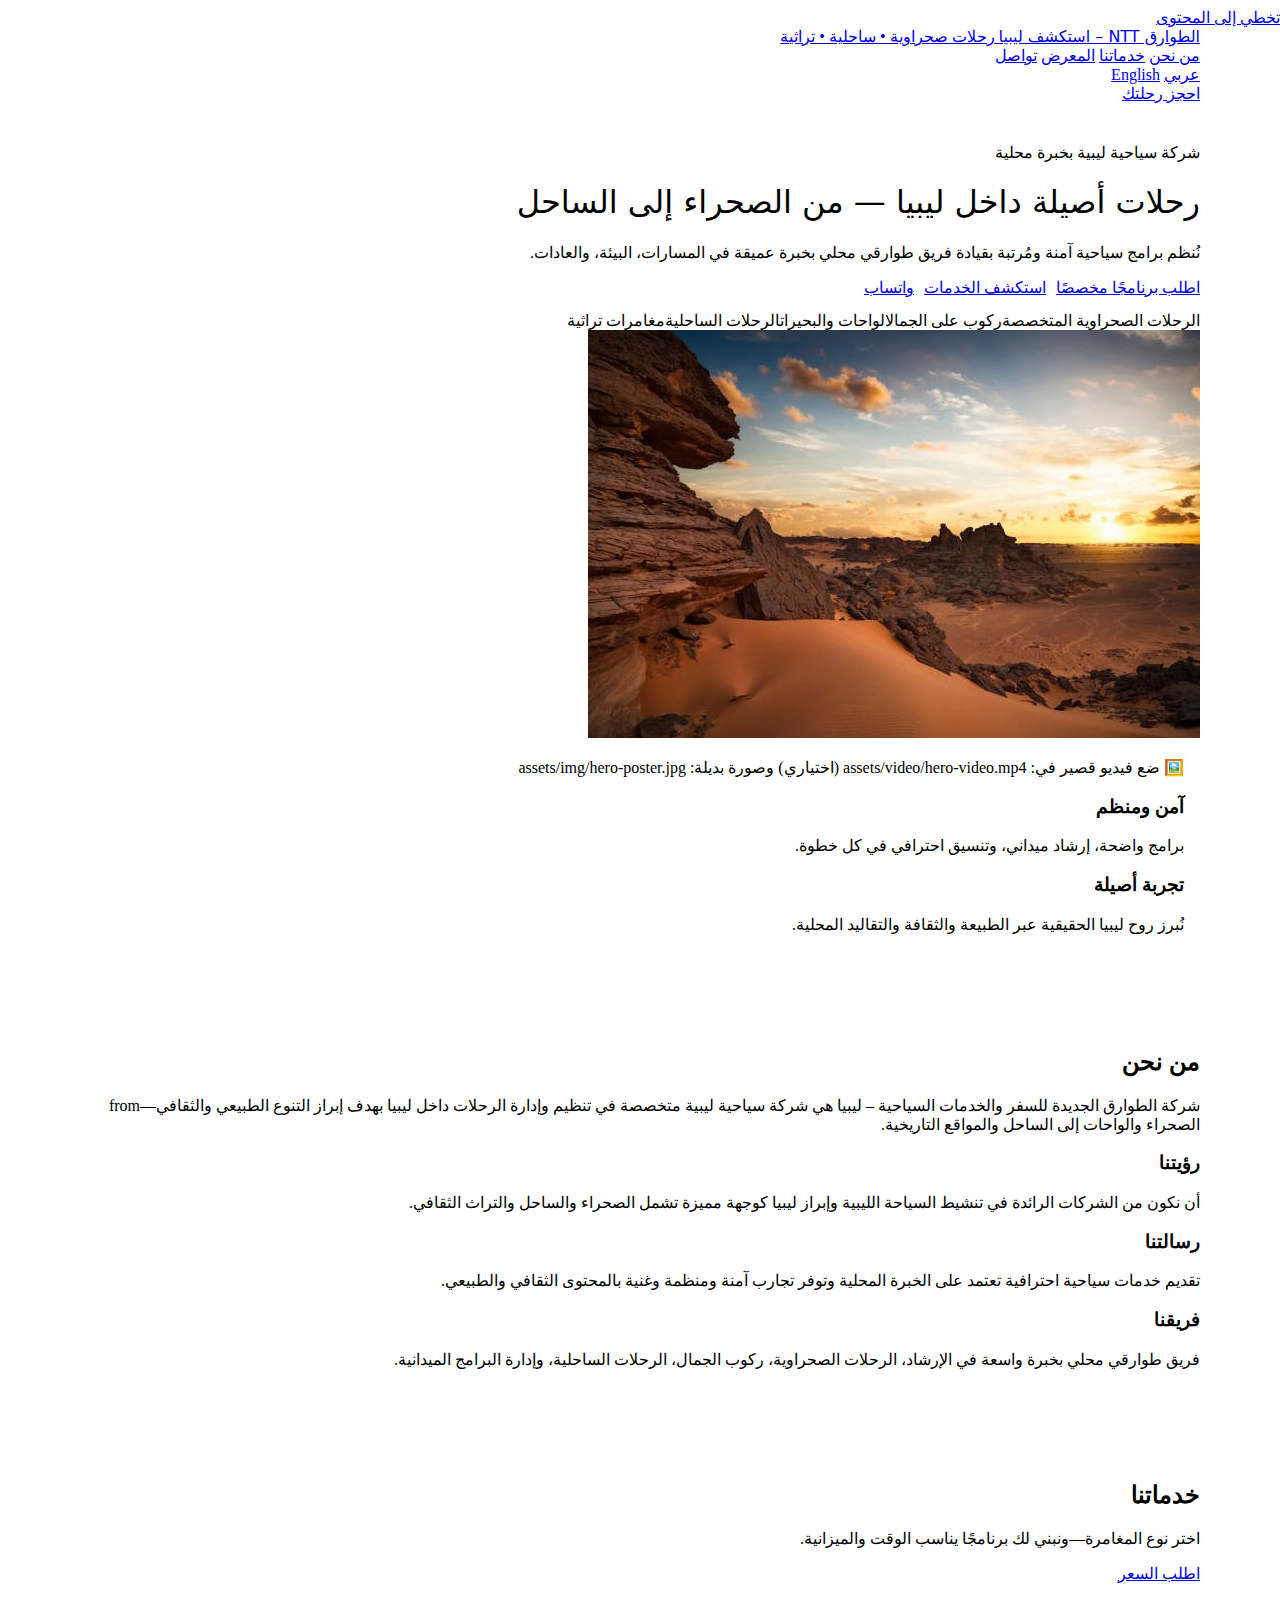
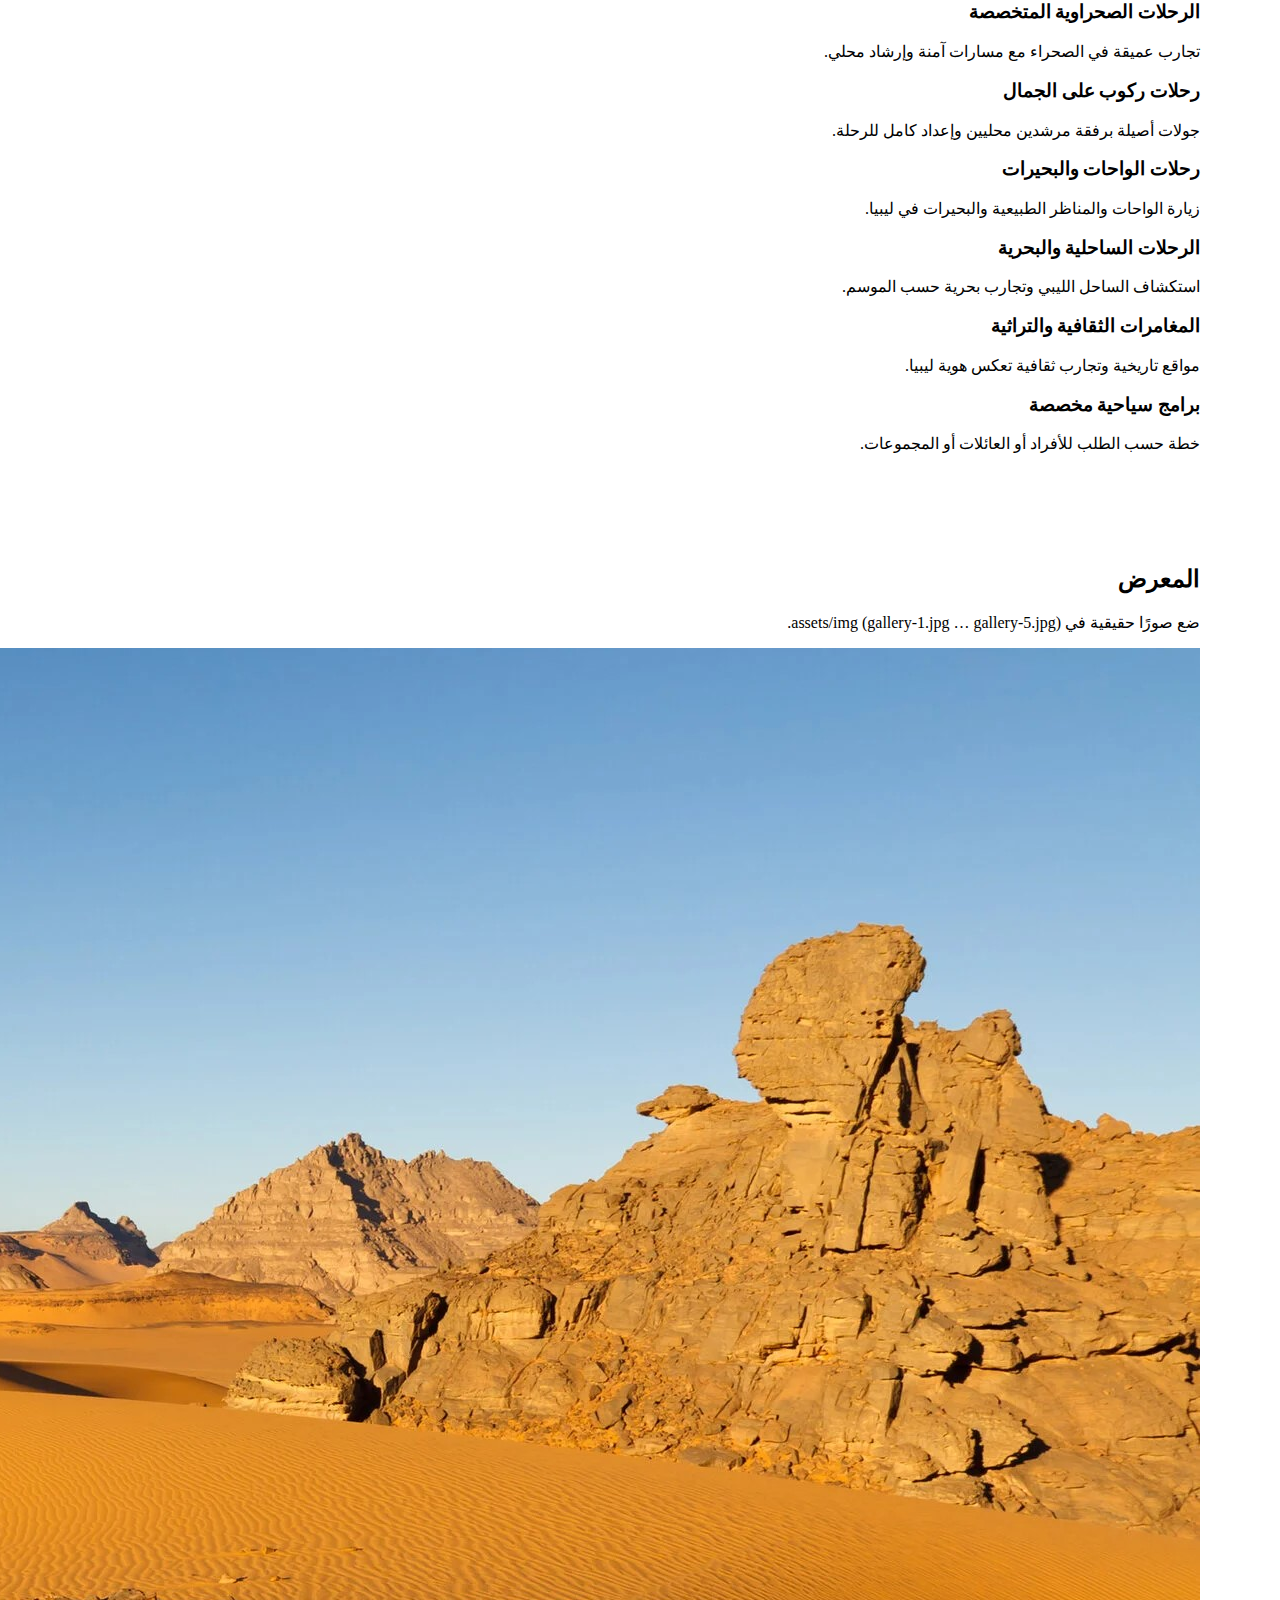
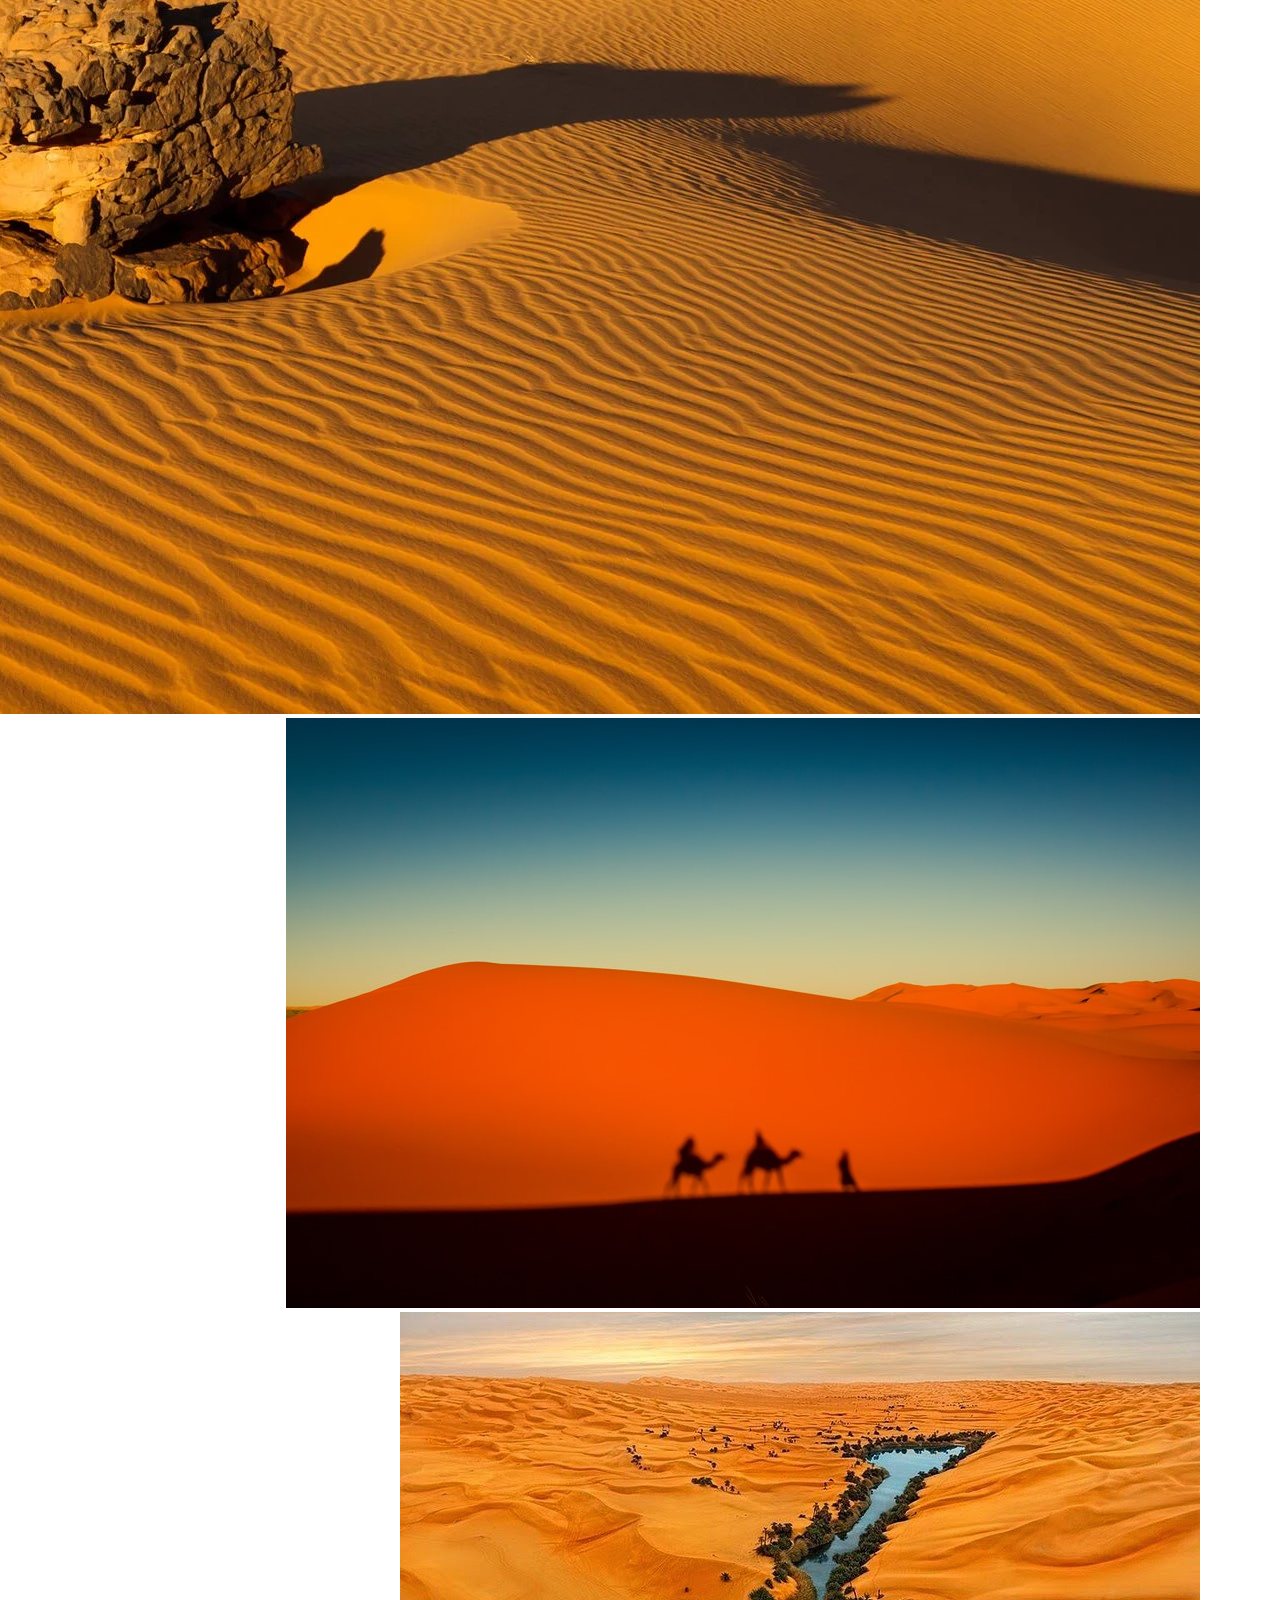
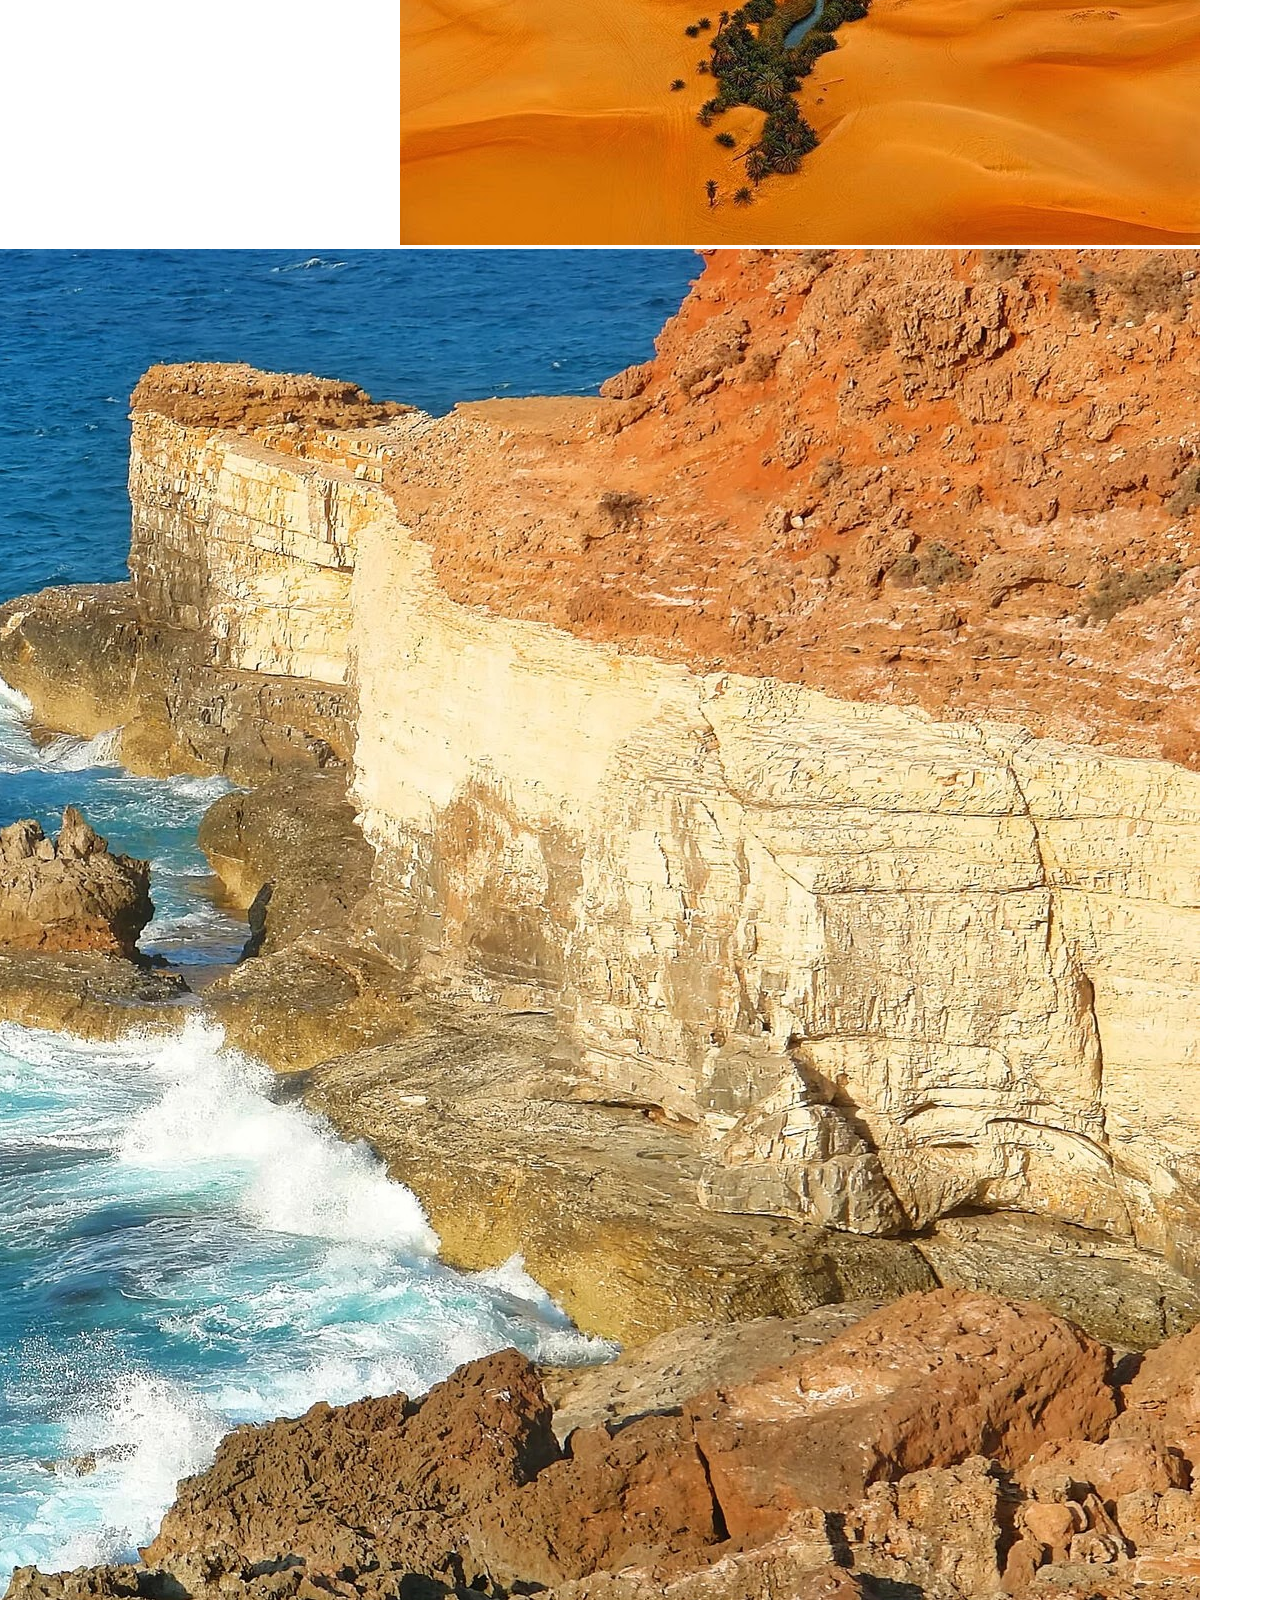
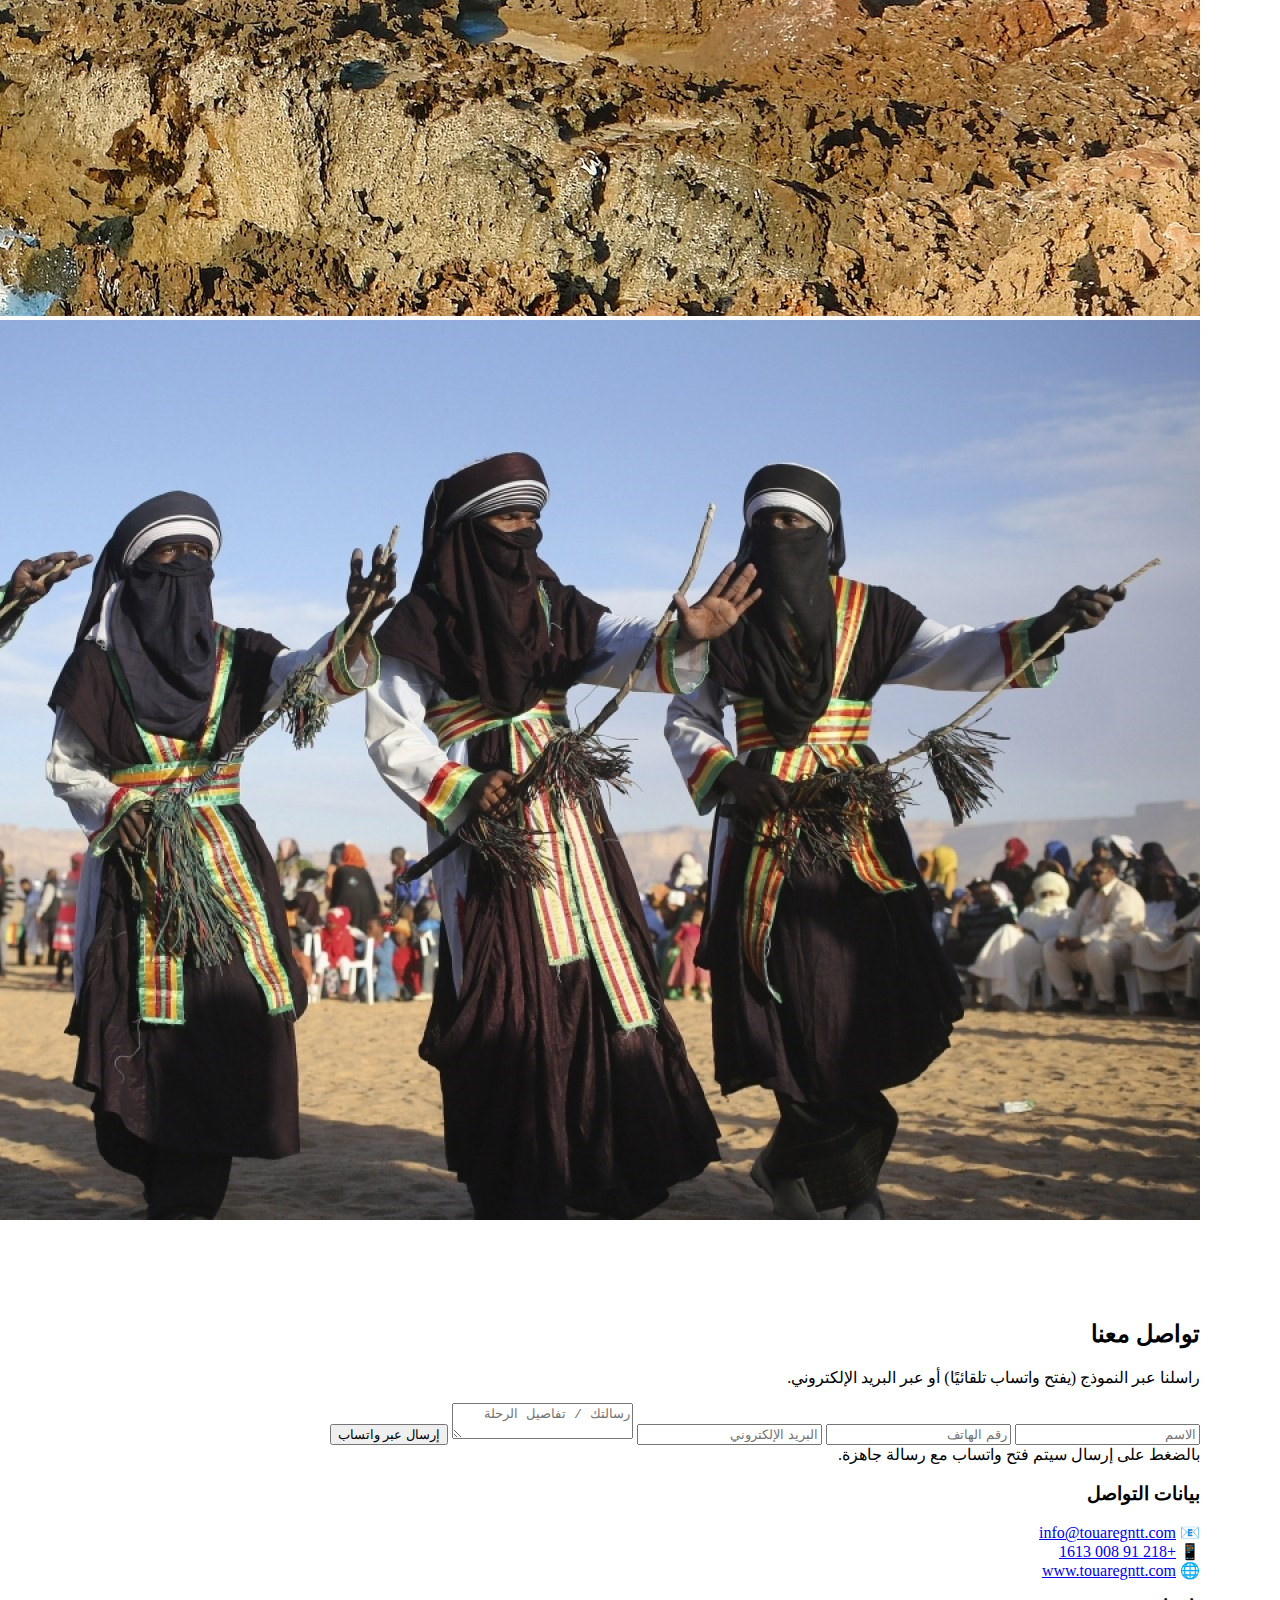
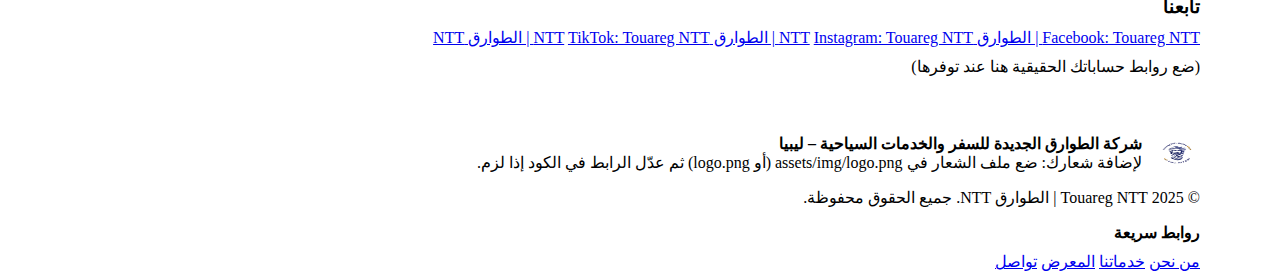
<file: index.html>
<!doctype html>
<html lang="ar" dir="rtl">
<head>
<meta charset="utf-8">
<meta name="viewport" content="width=device-width, initial-scale=1">
<meta name="theme-color" content="#102A2B">
<title>الطوارق NTT – استكشف ليبيا | شركة الطوارق الجديدة للسفر والخدمات السياحية</title>
<meta name="description" content="رحلات صحراوية وساحلية وتراثية داخل ليبيا بإشراف فريق طوارقي محلي بخبرة عالية.">
<link rel="canonical" href="https://www.touaregntt.com/ar/">
<link rel="alternate" hreflang="ar" href="https://www.touaregntt.com/ar/">
<link rel="alternate" hreflang="en" href="https://www.touaregntt.com/en/">
<link rel="alternate" hreflang="x-default" href="https://www.touaregntt.com/">
<meta property="og:type" content="website">
<meta property="og:title" content="الطوارق NTT – استكشف ليبيا | شركة الطوارق الجديدة للسفر والخدمات السياحية">
<meta property="og:description" content="رحلات صحراوية وساحلية وتراثية داخل ليبيا بإشراف فريق طوارقي محلي بخبرة عالية.">
<meta property="og:url" content="https://www.touaregntt.com/ar/">
<meta property="og:image" content="https://www.touaregntt.com/assets/img/og-cover.jpg">

<link rel="icon" href="../assets/img/favicon.svg" type="image/svg+xml">
<link rel="stylesheet" href="../assets/css/style.css">
<script type="application/ld+json">{"@context": "https://schema.org", "@type": "TravelAgency", "name": "Touareg NTT | الطوارق NTT", "url": "https://www.touaregntt.com/", "email": "info@touaregntt.com", "telephone": "+218910081613", "areaServed": "Libya", "sameAs": ["https://www.facebook.com/", "https://www.instagram.com/", "https://www.tiktok.com/"]}</script>

</head>
<body>

<header class="header">
  <a class="skip-link" href="#content">تخطي إلى المحتوى</a>
  <div class="container">
    <div class="nav">
      <a class="brand" href=".././" aria-label="Touareg NTT Home">
        <div class="brand-badge" aria-hidden="true"></div>
        <div class="brand-title">
          <strong>الطوارق NTT – استكشف ليبيا</strong>
          <span>رحلات صحراوية • ساحلية • تراثية</span>
        </div>
      </a>

      <nav class="nav-links" aria-label="Primary">
        <a href="#about">من نحن</a>
        <a href="#services">خدماتنا</a>
        <a href="#gallery">المعرض</a>
        <a href="#contact">تواصل</a>
      </nav>

      <div class="actions">
        <div class="lang-toggle" role="tablist" aria-label="Language switch">
          <a class="active" href="../../ar/">عربي</a>
          <a class="" href="../../en/">English</a>
        </div>
        <a class="btn primary" href="#contact">احجز رحلتك</a>
      </div>
    </div>
  </div>
</header>

<main>

<section class="hero" id="content">
  <div class="container">
    <div class="hero-grid">
      <div>
        <div class="kicker"><span class="kicker-dot"></span> شركة سياحية ليبية بخبرة محلية</div>
        <h1 class="h1">رحلات أصيلة داخل ليبيا — من الصحراء إلى الساحل</h1>
        <p class="lead">نُنظم برامج سياحية آمنة ومُرتبة بقيادة فريق طوارقي محلي بخبرة عميقة في المسارات، البيئة، والعادات.</p>
        <div style="display:flex; gap:10px; flex-wrap:wrap;">
          <a class="btn primary" href="#contact">اطلب برنامجًا مخصصًا</a>
          <a class="btn" href="#services">استكشف الخدمات</a>
          <a class="btn ghost" href="https://wa.me/218910081613" target="_blank" rel="noopener">واتساب</a>
        </div>
        <div style="margin-top:14px;" class="pills" aria-label="Highlights">
          <span class="pill">الرحلات الصحراوية المتخصصة</span><span class="pill">ركوب على الجمال</span><span class="pill">الواحات والبحيرات</span><span class="pill">الرحلات الساحلية</span><span class="pill">مغامرات تراثية</span>
        </div>
      </div>

      <div class="hero-card">
        <div class="media-wrap">
          <video autoplay muted loop playsinline poster="../assets/img/hero-poster.jpg">
            <source src="../assets/video/hero-video.mp4" type="video/mp4">
          </video>
          <div class="media-overlay" aria-hidden="true"></div>
        </div>
        <div class="hero-card-body">
          <div class="badge-note">🖼️ ضع فيديو قصير في: assets/video/hero-video.mp4 (اختياري) وصورة بديلة: assets/img/hero-poster.jpg</div>
          <div class="split">
            <div class="card">
              <h3>آمن ومنظم</h3>
              <p>برامج واضحة، إرشاد ميداني، وتنسيق احترافي في كل خطوة.</p>
            </div>
            <div class="card">
              <h3>تجربة أصيلة</h3>
              <p>نُبرز روح ليبيا الحقيقية عبر الطبيعة والثقافة والتقاليد المحلية.</p>
            </div>
          </div>
        </div>
      </div>

    </div>
  </div>
</section>


<section class="section" id="about">
  <div class="container">
    <div class="section-title">
      <div>
        <h2>من نحن</h2>
        <p>شركة الطوارق الجديدة للسفر والخدمات السياحية – ليبيا هي شركة سياحية ليبية متخصصة في تنظيم وإدارة الرحلات داخل ليبيا بهدف إبراز التنوع الطبيعي والثقافي—from الصحراء والواحات إلى الساحل والمواقع التاريخية.</p>
      </div>
    </div>

    <div class="split">
      <div class="card">
        <h3>رؤيتنا</h3>
        <p>أن نكون من الشركات الرائدة في تنشيط السياحة الليبية وإبراز ليبيا كوجهة مميزة تشمل الصحراء والساحل والتراث الثقافي.</p>
      </div>
      <div class="card">
        <h3>رسالتنا</h3>
        <p>تقديم خدمات سياحية احترافية تعتمد على الخبرة المحلية وتوفر تجارب آمنة ومنظمة وغنية بالمحتوى الثقافي والطبيعي.</p>
      </div>
      <div class="card" style="grid-column: 1 / -1;">
        <h3>فريقنا</h3>
        <p>فريق طوارقي محلي بخبرة واسعة في الإرشاد، الرحلات الصحراوية، ركوب الجمال، الرحلات الساحلية، وإدارة البرامج الميدانية.</p>
      </div>
    </div>
  </div>
</section>

<section class="section" id="services">
  <div class="container">
    <div class="section-title">
      <div>
        <h2>خدماتنا</h2>
        <p>اختر نوع المغامرة—ونبني لك برنامجًا يناسب الوقت والميزانية.</p>
      </div>
      <a class="btn" href="#contact">اطلب السعر</a>
    </div>

    <div class="grid-3">
      
      <div class="card">
        <h3>الرحلات الصحراوية المتخصصة</h3>
        <p>تجارب عميقة في الصحراء مع مسارات آمنة وإرشاد محلي.</p>
      </div>
    
      <div class="card">
        <h3>رحلات ركوب على الجمال</h3>
        <p>جولات أصيلة برفقة مرشدين محليين وإعداد كامل للرحلة.</p>
      </div>
    
      <div class="card">
        <h3>رحلات الواحات والبحيرات</h3>
        <p>زيارة الواحات والمناظر الطبيعية والبحيرات في ليبيا.</p>
      </div>
    
      <div class="card">
        <h3>الرحلات الساحلية والبحرية</h3>
        <p>استكشاف الساحل الليبي وتجارب بحرية حسب الموسم.</p>
      </div>
    
      <div class="card">
        <h3>المغامرات الثقافية والتراثية</h3>
        <p>مواقع تاريخية وتجارب ثقافية تعكس هوية ليبيا.</p>
      </div>
    
      <div class="card">
        <h3>برامج سياحية مخصصة</h3>
        <p>خطة حسب الطلب للأفراد أو العائلات أو المجموعات.</p>
      </div>
    
    </div>
  </div>
</section>

<section class="section" id="gallery">
  <div class="container">
    <div class="section-title">
      <div>
        <h2>المعرض</h2>
        <p>ضع صورًا حقيقية في assets/img (gallery-1.jpg … gallery-5.jpg).</p>
      </div>
    </div>

    <div class="gallery" aria-label="Photo gallery">
      <div class="g g1"><img src="../assets/img/gallery-1.jpg" alt="Gallery image 1" onerror="this.style.display='none'; this.parentElement.style.background='linear-gradient(135deg, rgba(178,92,59,.22), rgba(31,138,138,.18))';"></div>
      <div class="g g2"><img src="../assets/img/gallery-2.jpg" alt="Gallery image 2" onerror="this.style.display='none'; this.parentElement.style.background='linear-gradient(135deg, rgba(194,166,122,.22), rgba(178,92,59,.18))';"></div>
      <div class="g g3"><img src="../assets/img/gallery-3.jpg" alt="Gallery image 3" onerror="this.style.display='none'; this.parentElement.style.background='linear-gradient(135deg, rgba(31,138,138,.20), rgba(16,42,43,.12))';"></div>
      <div class="g g4"><img src="../assets/img/gallery-4.jpg" alt="Gallery image 4" onerror="this.style.display='none'; this.parentElement.style.background='linear-gradient(135deg, rgba(178,92,59,.16), rgba(16,42,43,.10))';"></div>
      <div class="g g5"><img src="../assets/img/gallery-5.jpg" alt="Gallery image 5" onerror="this.style.display='none'; this.parentElement.style.background='linear-gradient(135deg, rgba(194,166,122,.20), rgba(31,138,138,.14))';"></div>
    </div>
  </div>
</section>

<section class="section" id="contact">
  <div class="container">
    <div class="section-title">
      <div>
        <h2>تواصل معنا</h2>
        <p>راسلنا عبر النموذج (يفتح واتساب تلقائيًا) أو عبر البريد الإلكتروني.</p>
      </div>
    </div>

    <div class="split">
      <div class="card">
        <form data-contact-form="true" class="form" aria-label="Contact form">
          <input name="name" placeholder="الاسم" autocomplete="name">
          <input name="phone" placeholder="رقم الهاتف" autocomplete="tel">
          <input name="email" placeholder="البريد الإلكتروني" autocomplete="email">
          <textarea name="message" placeholder="رسالتك / تفاصيل الرحلة"></textarea>
          <button class="btn primary" type="submit">إرسال عبر واتساب</button>
          <div class="helper">بالضغط على إرسال سيتم فتح واتساب مع رسالة جاهزة.</div>
        </form>
      </div>

      <div class="card">
        <h3>بيانات التواصل</h3>
        <p class="small" style="margin-top:8px;">
          📧 <a href="mailto:info@touaregntt.com">info@touaregntt.com</a><br>
          📱 <a href="https://wa.me/218910081613" target="_blank" rel="noopener">+218 91 008 1613</a><br>
          🌐 <a href="https://www.touaregntt.com" target="_blank" rel="noopener">www.touaregntt.com</a>
        </p>

        <div style="margin-top:14px;">
          <h3 style="margin:0 0 10px;">تابعنا</h3>
          <div class="social">
            <a href="#" aria-label="Facebook">Facebook: Touareg NTT | الطوارق NTT</a>
            <a href="#" aria-label="Instagram">Instagram: Touareg NTT | الطوارق NTT</a>
            <a href="#" aria-label="TikTok">TikTok: Touareg NTT | الطوارق NTT</a>
          </div>
          <p class="small" style="margin-top:10px;">(ضع روابط حساباتك الحقيقية هنا عند توفرها)</p>
        </div>
      </div>
    </div>
  </div>
</section>

</main>

<footer class="footer">
  <div class="container">
    <div class="footer-grid">
      <div>
        <div style="display:flex; align-items:center; gap:12px;">
          <img src="../assets/img/logo.png" alt="Touareg NTT Logo" style="width:46px; height:46px;" onerror="this.style.display='none';">
          <div>
            <strong>شركة الطوارق الجديدة للسفر والخدمات السياحية – ليبيا</strong><br>
            <span class="small">لإضافة شعارك: ضع ملف الشعار في assets/img/logo.png (أو logo.png) ثم عدّل الرابط في الكود إذا لزم.</span>
          </div>
        </div>
        <p class="small" style="margin-top:12px;">© 2025 Touareg NTT | الطوارق NTT. جميع الحقوق محفوظة.</p>
      </div>
      <div class="small">
        <strong>روابط سريعة</strong>
        <div class="social" style="margin-top:10px;">
          <a href="#about">من نحن</a>
          <a href="#services">خدماتنا</a>
          <a href="#gallery">المعرض</a>
          <a href="#contact">تواصل</a>
        </div>
      </div>
    </div>
  </div>
</footer>

<script src="../assets/js/main.js" defer></script>
</body>
</html>
</file>
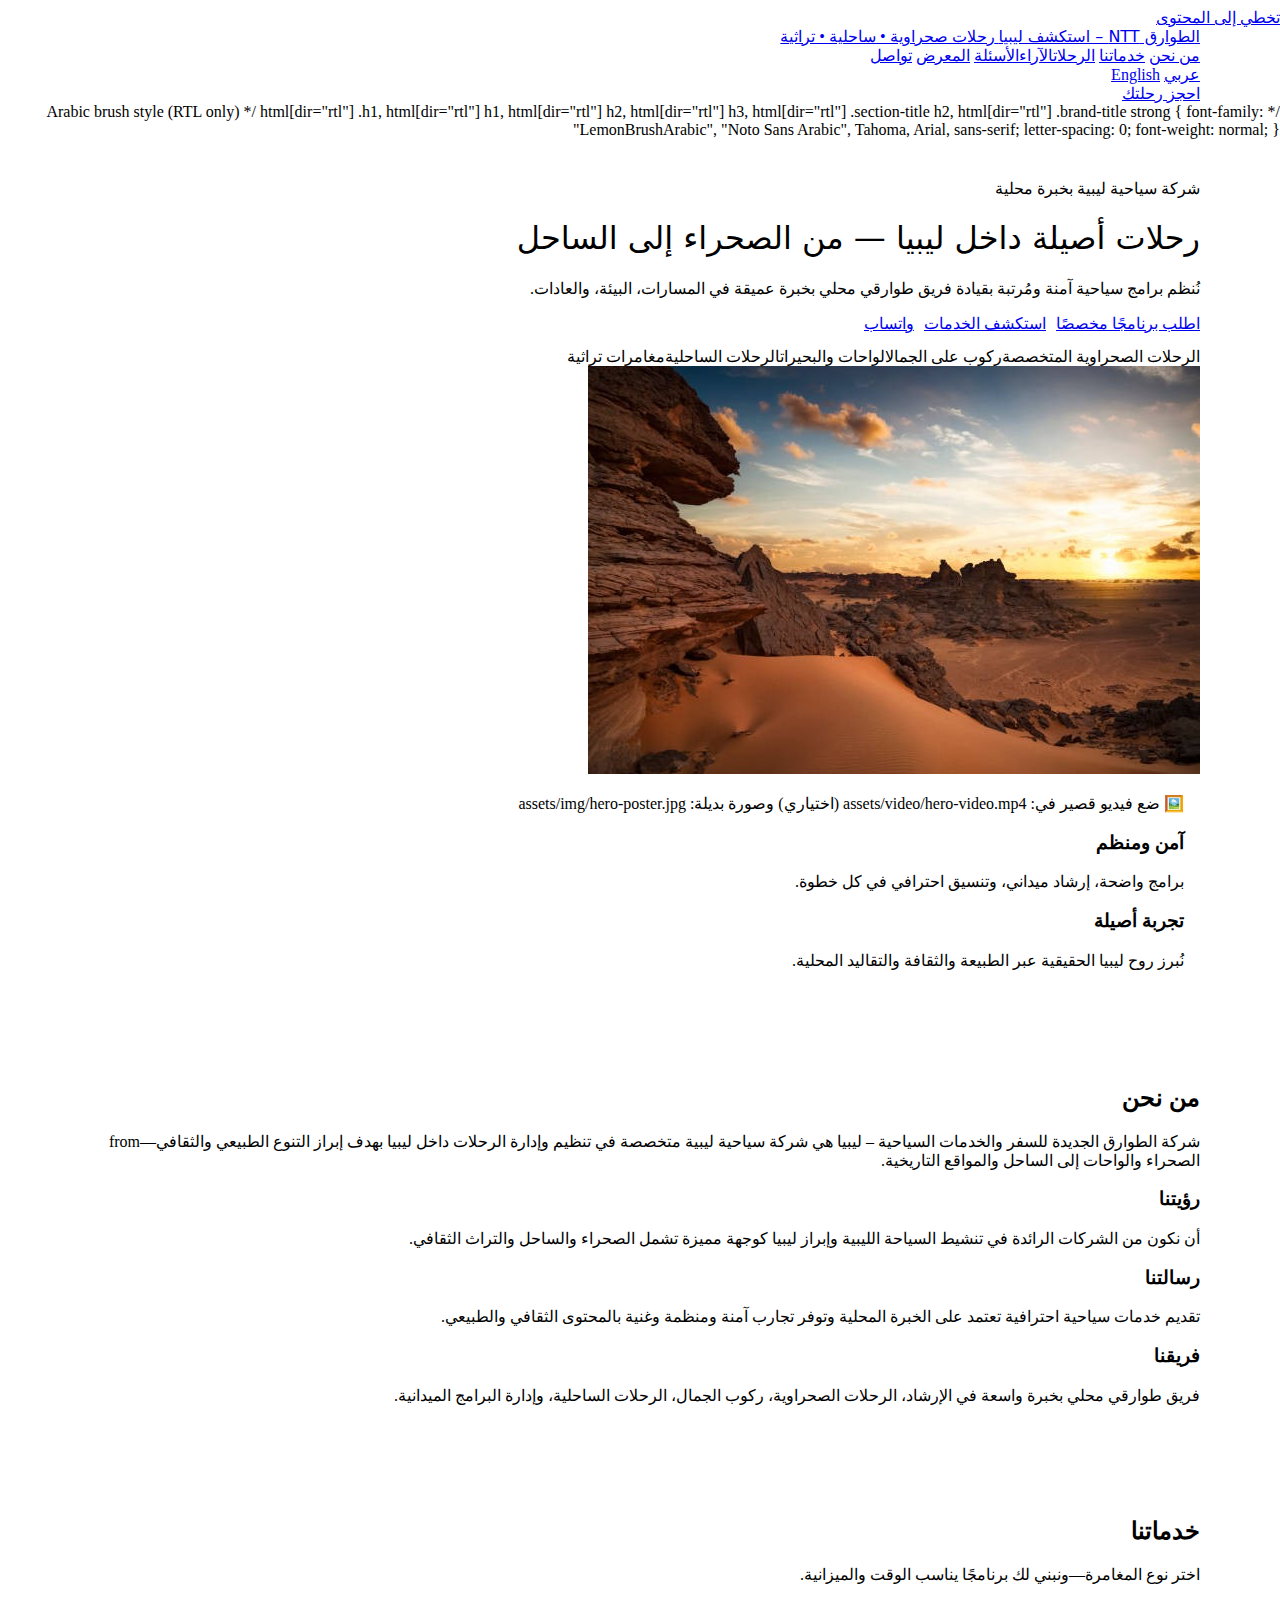
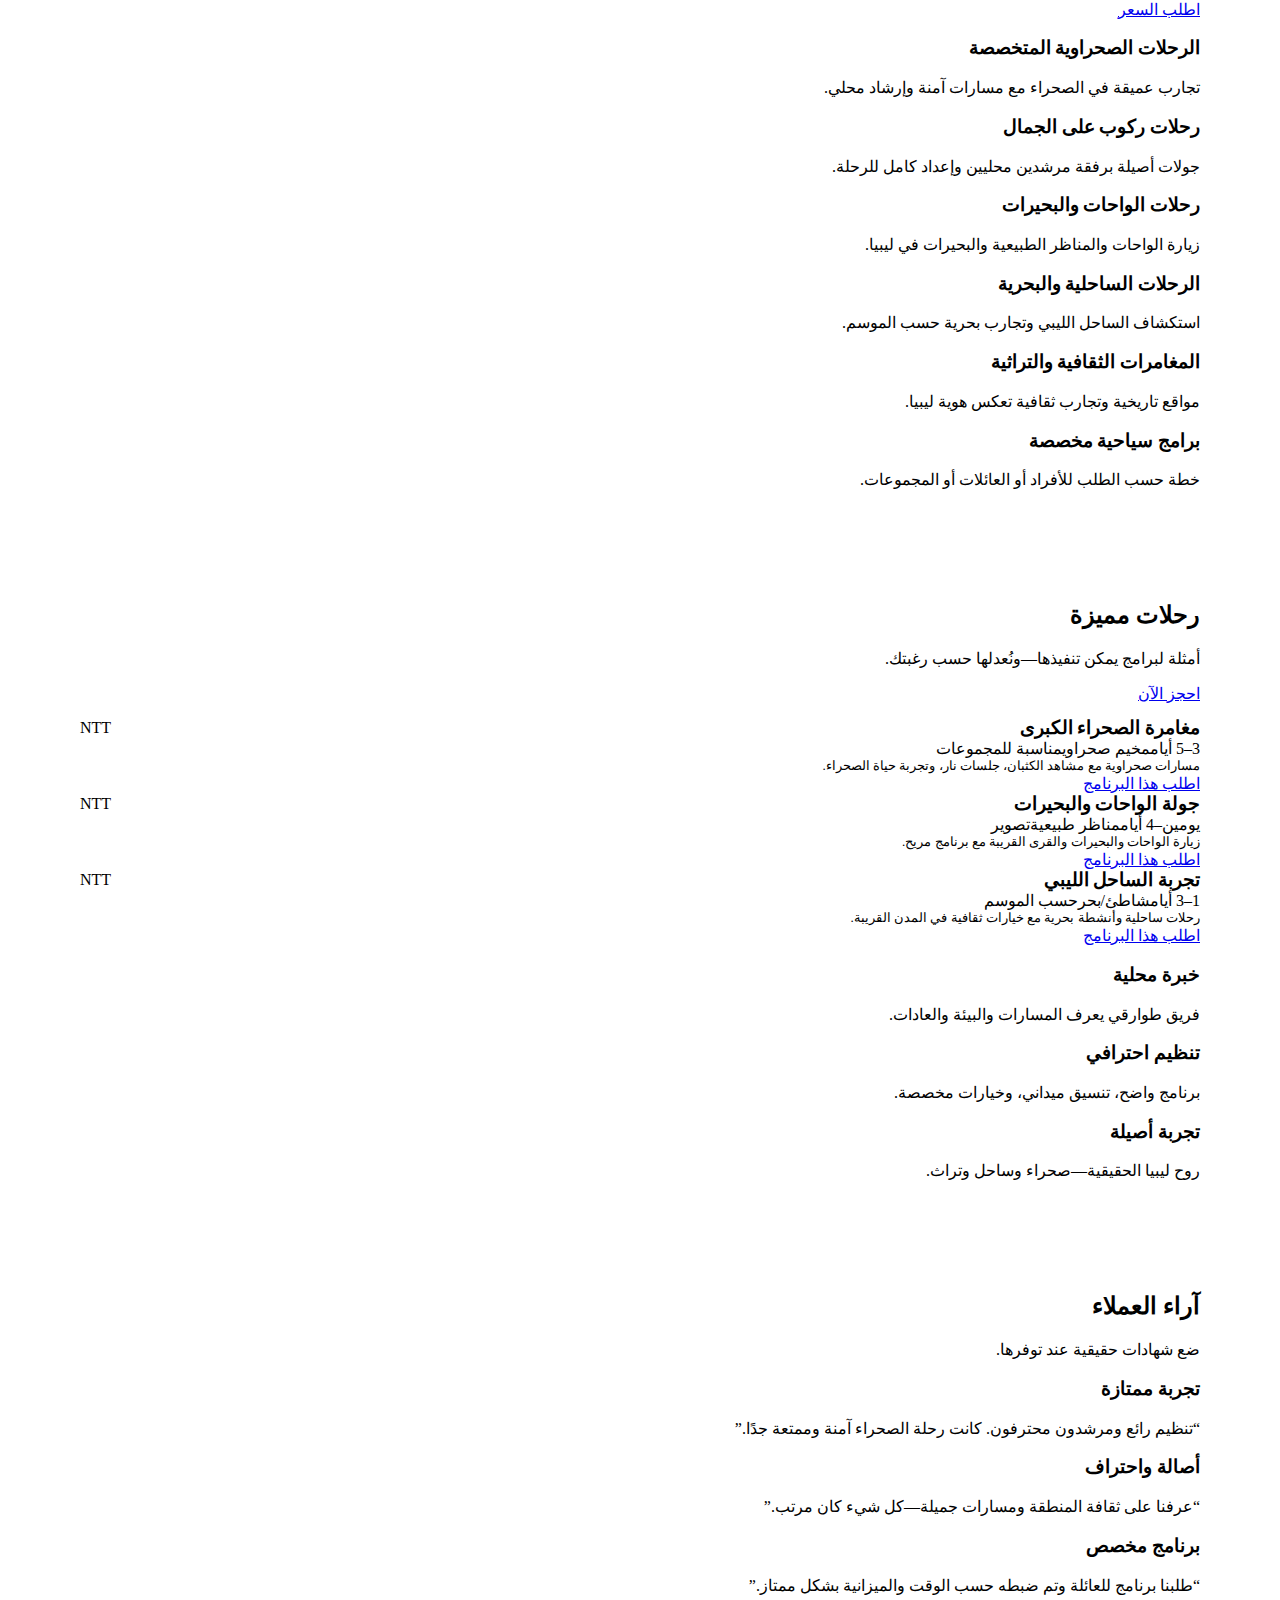
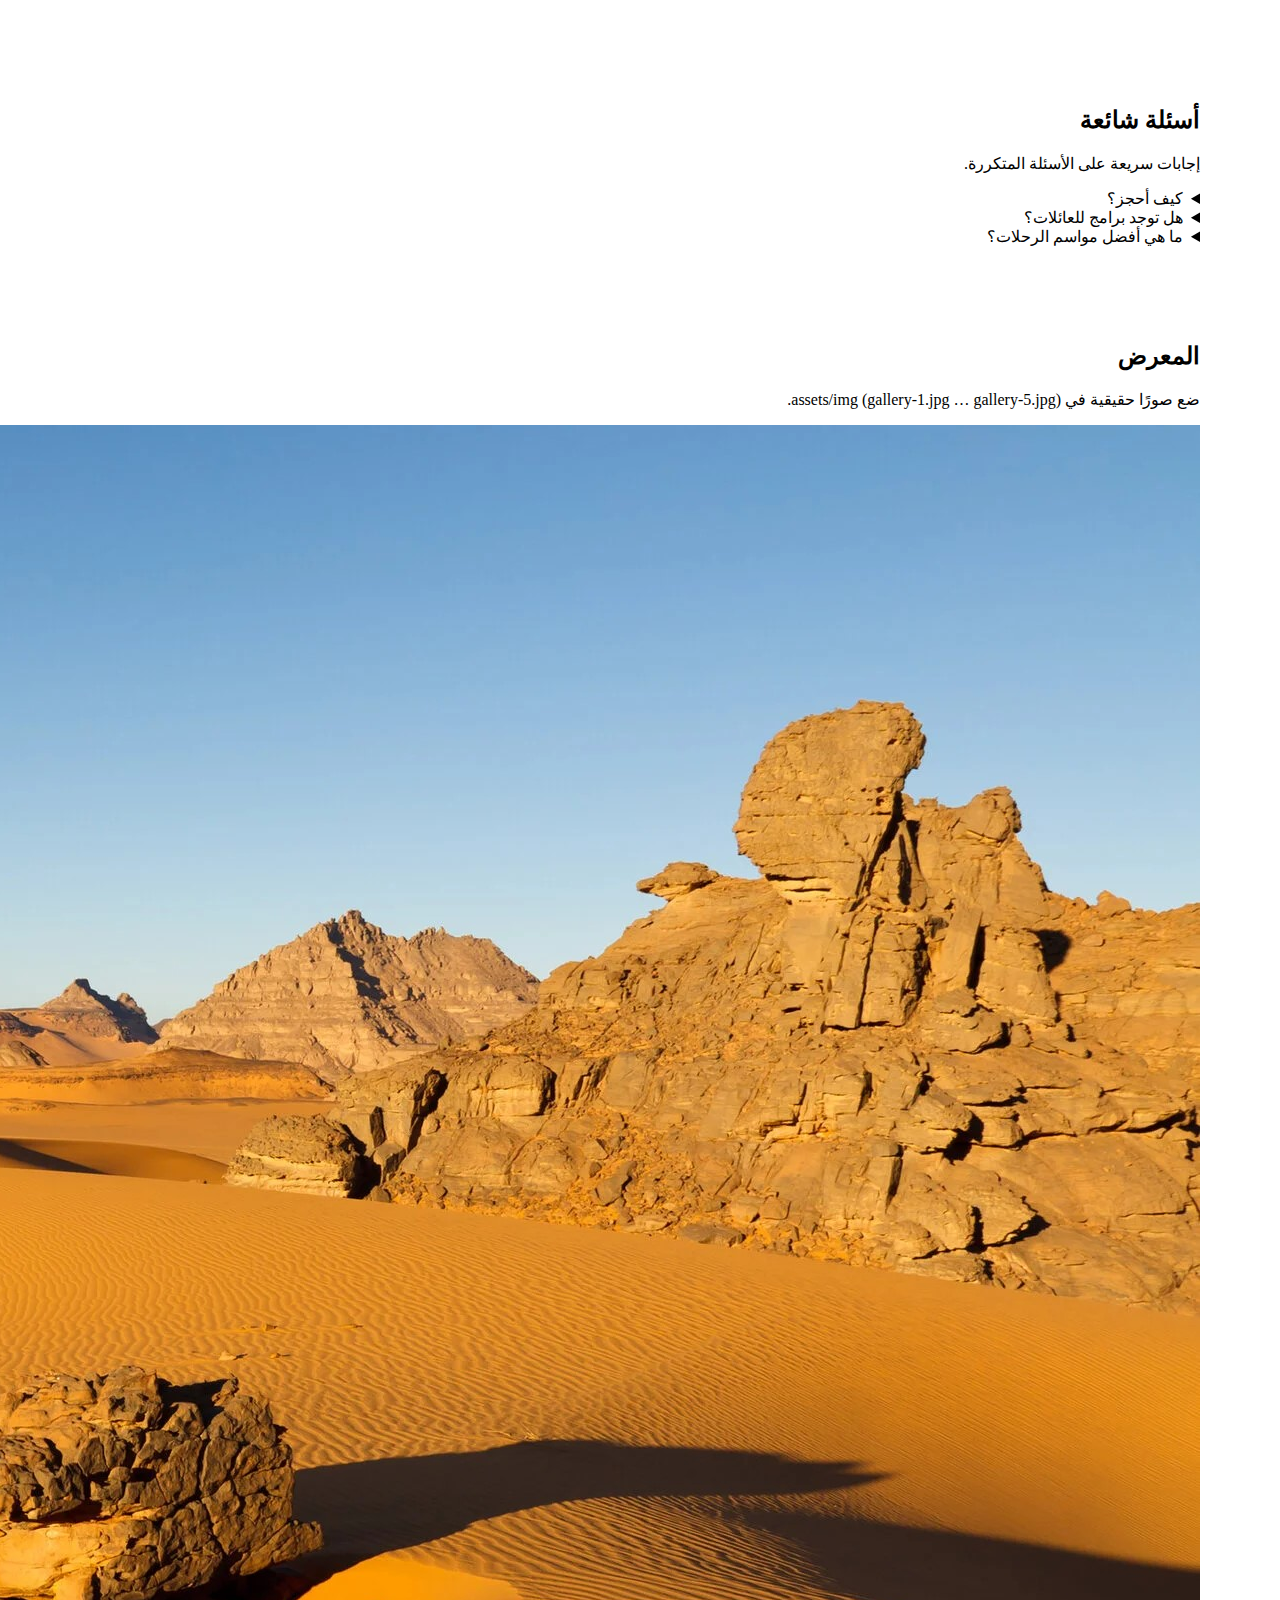
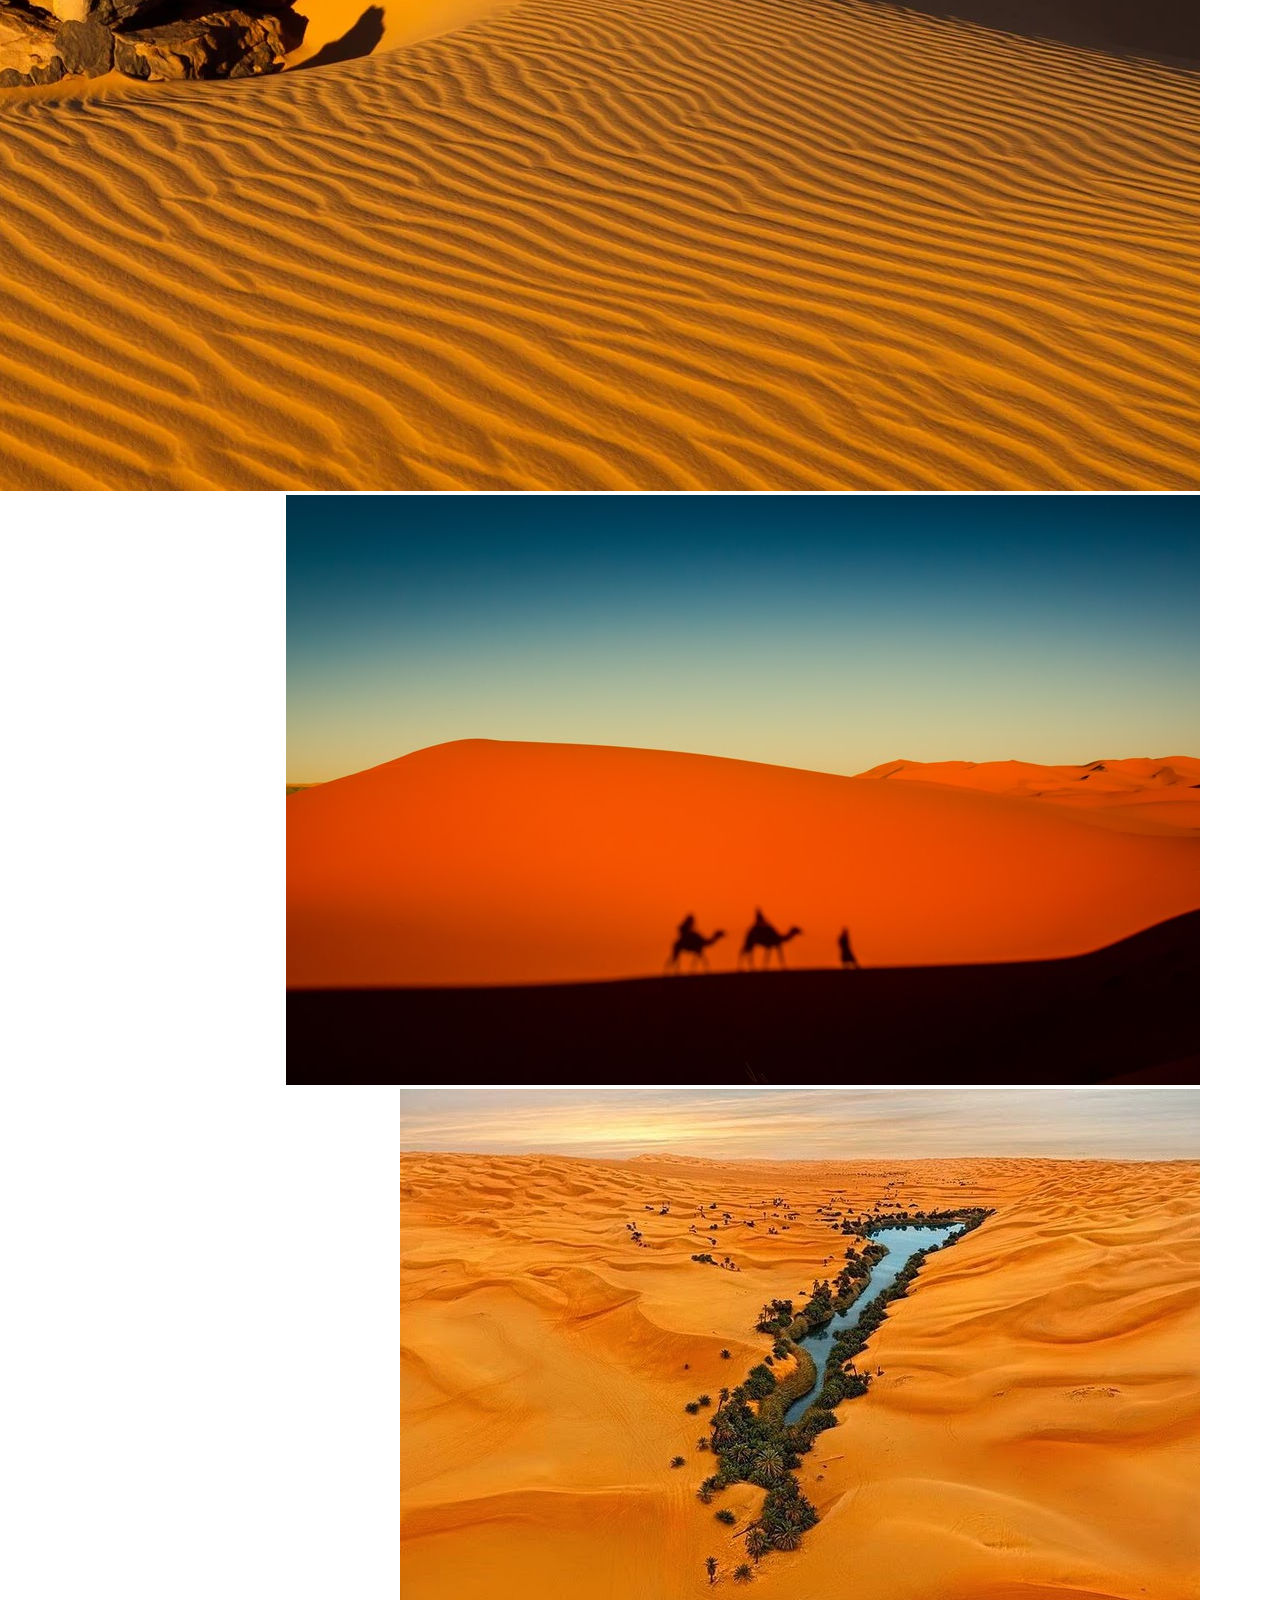
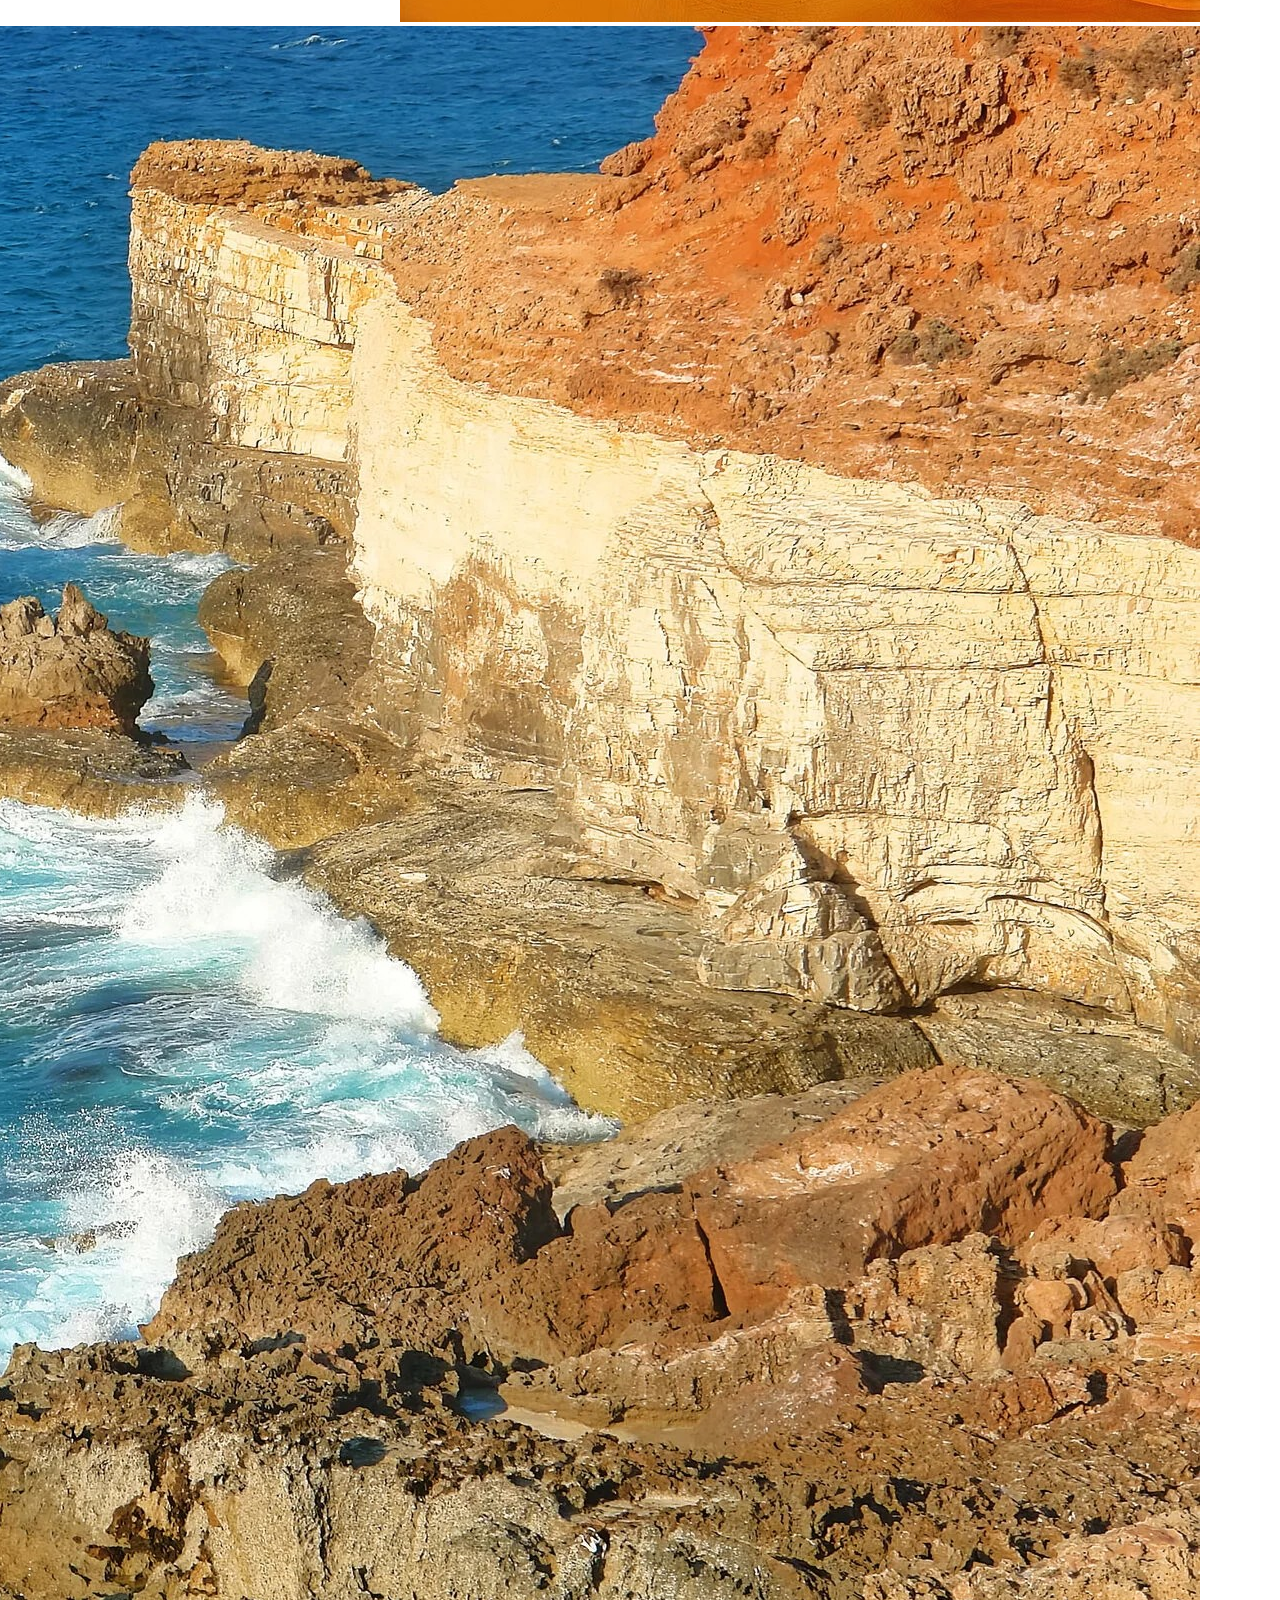
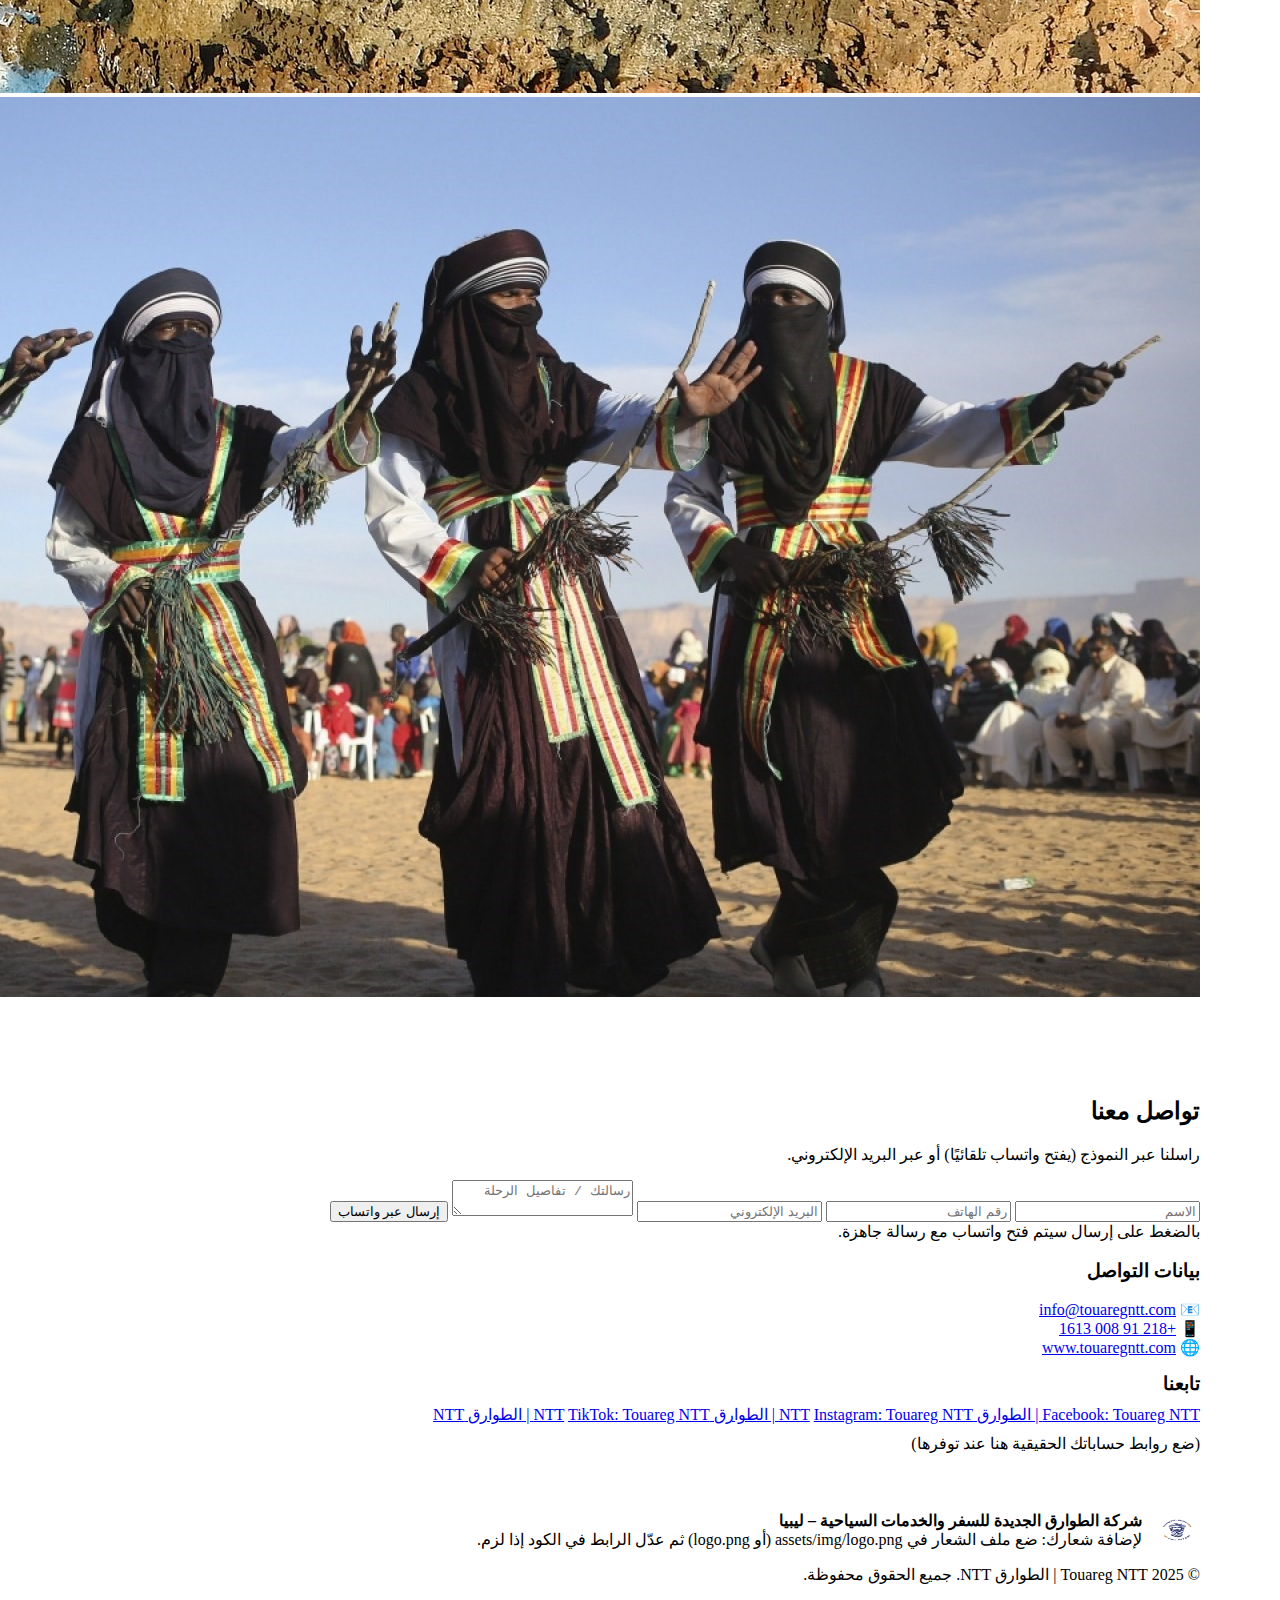
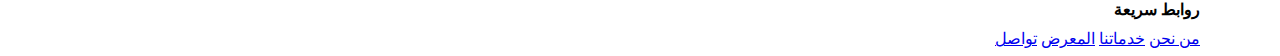
<file: ar/index.html>
<!doctype html>
<html lang="ar" dir="rtl">
<head>
<meta charset="utf-8">
<meta name="viewport" content="width=device-width, initial-scale=1">
<meta name="theme-color" content="#102A2B">
<title>الطوارق NTT – استكشف ليبيا | شركة الطوارق الجديدة للسفر والخدمات السياحية</title>
<meta name="description" content="رحلات صحراوية وساحلية وتراثية داخل ليبيا بإشراف فريق طوارقي محلي بخبرة عالية.">
<link rel="canonical" href="https://www.touaregntt.com/ar/">
<link rel="alternate" hreflang="ar" href="https://www.touaregntt.com/ar/">
<link rel="alternate" hreflang="en" href="https://www.touaregntt.com/en/">
<link rel="alternate" hreflang="x-default" href="https://www.touaregntt.com/">
<meta property="og:type" content="website">
<meta property="og:title" content="الطوارق NTT – استكشف ليبيا | شركة الطوارق الجديدة للسفر والخدمات السياحية">
<meta property="og:description" content="رحلات صحراوية وساحلية وتراثية داخل ليبيا بإشراف فريق طوارقي محلي بخبرة عالية.">
<meta property="og:url" content="https://www.touaregntt.com/ar/">
<meta property="og:image" content="https://www.touaregntt.com/assets/img/og-cover.jpg">

<link rel="icon" href="../assets/img/favicon.svg" type="image/svg+xml">
<link rel="stylesheet" href="../assets/css/style.css">
<script type="application/ld+json">{"@context": "https://schema.org", "@type": "TravelAgency", "name": "Touareg NTT | الطوارق NTT", "url": "https://www.touaregntt.com/", "email": "info@touaregntt.com", "telephone": "+218910081613", "areaServed": "Libya", "sameAs": ["https://www.facebook.com/", "https://www.instagram.com/", "https://www.tiktok.com/"]}</script>

</head>
<body>

<header class="header">
  <a class="skip-link" href="#content">تخطي إلى المحتوى</a>
  <div class="container">
    <div class="nav">
      <a class="brand" href=".././" aria-label="Touareg NTT Home">
        <div class="brand-badge" aria-hidden="true"></div>
        <div class="brand-title">
          <strong>الطوارق NTT – استكشف ليبيا</strong>
          <span>رحلات صحراوية • ساحلية • تراثية</span>
        </div>
      </a>

      <nav class="nav-links" aria-label="Primary">
        <a href="#about">من نحن</a>
        <a href="#services">خدماتنا</a>
        <a href="#tours">الرحلات</a><a href="#testimonials">الآراء</a><a href="#faq">الأسئلة</a>
        <a href="#gallery">المعرض</a>
        <a href="#contact">تواصل</a>
      </nav>

      <div class="actions">
        <div class="lang-toggle" role="tablist" aria-label="Language switch">
          <a class="active" href="../../ar/">عربي</a>
          <a class="" href="../../en/">English</a>
        </div>
        <a class="btn primary" href="#contact">احجز رحلتك</a>
      </div>
    </div>
  </div>
</header>

<main>
/* Arabic brush style (RTL only) */
html[dir="rtl"] .h1,
html[dir="rtl"] h1,
html[dir="rtl"] h2,
html[dir="rtl"] h3,
html[dir="rtl"] .section-title h2,
html[dir="rtl"] .brand-title strong {
  font-family: "LemonBrushArabic", "Noto Sans Arabic", Tahoma, Arial, sans-serif;
  letter-spacing: 0;
  font-weight: normal;
}

  

<section class="hero" id="content">
  <div class="container">
    <div class="hero-grid">
      <div>
        <div class="kicker"><span class="kicker-dot"></span> شركة سياحية ليبية بخبرة محلية</div>
        <h1 class="h1">رحلات أصيلة داخل ليبيا — من الصحراء إلى الساحل </h1>
        <p class="lead">نُنظم برامج سياحية آمنة ومُرتبة بقيادة فريق طوارقي محلي بخبرة عميقة في المسارات، البيئة، والعادات.</p>
        <div style="display:flex; gap:10px; flex-wrap:wrap;">
          <a class="btn primary" href="#contact">اطلب برنامجًا مخصصًا</a>
          <a class="btn" href="#services">استكشف الخدمات</a>
          <a class="btn ghost" href="https://wa.me/218910081613" target="_blank" rel="noopener">واتساب</a>
        </div>
        <div style="margin-top:14px;" class="pills" aria-label="Highlights">
          <span class="pill">الرحلات الصحراوية المتخصصة</span><span class="pill">ركوب على الجمال</span><span class="pill">الواحات والبحيرات</span><span class="pill">الرحلات الساحلية</span><span class="pill">مغامرات تراثية</span>
        </div>
      </div>

      <div class="hero-card">
        <div class="media-wrap">
          <video autoplay muted loop playsinline poster="../assets/img/hero-poster.jpg">
            <source src="../assets/video/hero-video.mp4" type="video/mp4">
          </video>
          <div class="media-overlay" aria-hidden="true"></div>
        </div>
        <div class="hero-card-body">
          <div class="badge-note">🖼️ ضع فيديو قصير في: assets/video/hero-video.mp4 (اختياري) وصورة بديلة: assets/img/hero-poster.jpg</div>
          <div class="split">
            <div class="card">
              <h3>آمن ومنظم</h3>
              <p>برامج واضحة، إرشاد ميداني، وتنسيق احترافي في كل خطوة.</p>
            </div>
            <div class="card">
              <h3>تجربة أصيلة</h3>
              <p>نُبرز روح ليبيا الحقيقية عبر الطبيعة والثقافة والتقاليد المحلية.</p>
            </div>
          </div>
        </div>
      </div>

    </div>
  </div>
</section>


<section class="section" id="about">
  <div class="container">
    <div class="section-title">
      <div>
        <h2>من نحن</h2>
        <p>شركة الطوارق الجديدة للسفر والخدمات السياحية – ليبيا هي شركة سياحية ليبية متخصصة في تنظيم وإدارة الرحلات داخل ليبيا بهدف إبراز التنوع الطبيعي والثقافي—from الصحراء والواحات إلى الساحل والمواقع التاريخية.</p>
      </div>
    </div>

    <div class="split">
      <div class="card">
        <h3>رؤيتنا</h3>
        <p>أن نكون من الشركات الرائدة في تنشيط السياحة الليبية وإبراز ليبيا كوجهة مميزة تشمل الصحراء والساحل والتراث الثقافي.</p>
      </div>
      <div class="card">
        <h3>رسالتنا</h3>
        <p>تقديم خدمات سياحية احترافية تعتمد على الخبرة المحلية وتوفر تجارب آمنة ومنظمة وغنية بالمحتوى الثقافي والطبيعي.</p>
      </div>
      <div class="card" style="grid-column: 1 / -1;">
        <h3>فريقنا</h3>
        <p>فريق طوارقي محلي بخبرة واسعة في الإرشاد، الرحلات الصحراوية، ركوب الجمال، الرحلات الساحلية، وإدارة البرامج الميدانية.</p>
      </div>
    </div>
  </div>
</section>

<section class="section" id="services">
  <div class="container">
    <div class="section-title">
      <div>
        <h2>خدماتنا</h2>
        <p>اختر نوع المغامرة—ونبني لك برنامجًا يناسب الوقت والميزانية.</p>
      </div>
      <a class="btn" href="#contact">اطلب السعر</a>
    </div>

    <div class="grid-3">
      
      <div class="card">
        <h3>الرحلات الصحراوية المتخصصة</h3>
        <p>تجارب عميقة في الصحراء مع مسارات آمنة وإرشاد محلي.</p>
      </div>
    
      <div class="card">
        <h3>رحلات ركوب على الجمال</h3>
        <p>جولات أصيلة برفقة مرشدين محليين وإعداد كامل للرحلة.</p>
      </div>
    
      <div class="card">
        <h3>رحلات الواحات والبحيرات</h3>
        <p>زيارة الواحات والمناظر الطبيعية والبحيرات في ليبيا.</p>
      </div>
    
      <div class="card">
        <h3>الرحلات الساحلية والبحرية</h3>
        <p>استكشاف الساحل الليبي وتجارب بحرية حسب الموسم.</p>
      </div>
    
      <div class="card">
        <h3>المغامرات الثقافية والتراثية</h3>
        <p>مواقع تاريخية وتجارب ثقافية تعكس هوية ليبيا.</p>
      </div>
    
      <div class="card">
        <h3>برامج سياحية مخصصة</h3>
        <p>خطة حسب الطلب للأفراد أو العائلات أو المجموعات.</p>
      </div>
    
    </div>
  </div>
</section>

<section class="section" id="tours">
  <div class="container">
    <div class="section-title">
      <div>
        <h2>رحلات مميزة</h2>
        <p>أمثلة لبرامج يمكن تنفيذها—ونُعدلها حسب رغبتك.</p>
      </div>
      <a class="btn primary" href="#contact">احجز الآن</a>
    </div>
    <div class="grid-3">
      <div class="tour-card">
  <div style="display:flex; align-items:center; justify-content:space-between; gap:12px;">
    <h3 style="margin:0;">مغامرة الصحراء الكبرى</h3>
    <span class="tag">NTT</span>
  </div>
  <div class="tour-meta">
    <span>3–5 أيام</span><span>مخيم صحراوي</span><span>مناسبة للمجموعات</span>
  </div>
  <p style="margin:0; color: var(--muted); font-size: 13px;">مسارات صحراوية مع مشاهد الكثبان، جلسات نار، وتجربة حياة الصحراء.</p>
  <div class="divider"></div>
  <a class="btn" href="#contact">اطلب هذا البرنامج</a>
</div>
<div class="tour-card">
  <div style="display:flex; align-items:center; justify-content:space-between; gap:12px;">
    <h3 style="margin:0;">جولة الواحات والبحيرات</h3>
    <span class="tag">NTT</span>
  </div>
  <div class="tour-meta">
    <span>يومين–4 أيام</span><span>مناظر طبيعية</span><span>تصوير</span>
  </div>
  <p style="margin:0; color: var(--muted); font-size: 13px;">زيارة الواحات والبحيرات والقرى القريبة مع برنامج مريح.</p>
  <div class="divider"></div>
  <a class="btn" href="#contact">اطلب هذا البرنامج</a>
</div>
<div class="tour-card">
  <div style="display:flex; align-items:center; justify-content:space-between; gap:12px;">
    <h3 style="margin:0;">تجربة الساحل الليبي</h3>
    <span class="tag">NTT</span>
  </div>
  <div class="tour-meta">
    <span>1–3 أيام</span><span>شاطئ/بحر</span><span>حسب الموسم</span>
  </div>
  <p style="margin:0; color: var(--muted); font-size: 13px;">رحلات ساحلية وأنشطة بحرية مع خيارات ثقافية في المدن القريبة.</p>
  <div class="divider"></div>
  <a class="btn" href="#contact">اطلب هذا البرنامج</a>
</div>
    </div>
    <div class="kpi">
      <div class="card">
        <h3>خبرة محلية</h3>
        <p>فريق طوارقي يعرف المسارات والبيئة والعادات.</p>
      </div>
      <div class="card">
        <h3>تنظيم احترافي</h3>
        <p>برنامج واضح، تنسيق ميداني، وخيارات مخصصة.</p>
      </div>
      <div class="card">
        <h3>تجربة أصيلة</h3>
        <p>روح ليبيا الحقيقية—صحراء وساحل وتراث.</p>
      </div>
    </div>
  </div>
</section>

<section class="section" id="testimonials">
  <div class="container">
    <div class="section-title">
      <div>
        <h2>آراء العملاء</h2>
        <p>ضع شهادات حقيقية عند توفرها.</p>
      </div>
    </div>
    <div class="grid-3">
      <div class="card">
  <h3>تجربة ممتازة</h3>
  <p>“تنظيم رائع ومرشدون محترفون. كانت رحلة الصحراء آمنة وممتعة جدًا.”</p>
</div>
<div class="card">
  <h3>أصالة واحتراف</h3>
  <p>“عرفنا على ثقافة المنطقة ومسارات جميلة—كل شيء كان مرتب.”</p>
</div>
<div class="card">
  <h3>برنامج مخصص</h3>
  <p>“طلبنا برنامج للعائلة وتم ضبطه حسب الوقت والميزانية بشكل ممتاز.”</p>
</div>
    </div>
  </div>
</section>

<section class="section" id="faq">
  <div class="container">
    <div class="section-title">
      <div>
        <h2>أسئلة شائعة</h2>
        <p>إجابات سريعة على الأسئلة المتكررة.</p>
      </div>
    </div>
    <div class="faq">
      <details>
  <summary>كيف أحجز؟</summary>
  <p>املأ نموذج التواصل وسيتم فتح واتساب برسالة جاهزة، أو راسلنا عبر البريد.</p>
</details>
<details>
  <summary>هل توجد برامج للعائلات؟</summary>
  <p>نعم—نُصمم برامج مناسبة للعائلات والأطفال حسب الطلب.</p>
</details>
<details>
  <summary>ما هي أفضل مواسم الرحلات؟</summary>
  <p>ذلك يعتمد على نوع الرحلة (صحراء/ساحل). تواصل معنا لنقترح أفضل وقت.</p>
</details>
    </div>
  </div>
</section>

<section class="section" id="gallery">
  <div class="container">
    <div class="section-title">
      <div>
        <h2>المعرض</h2>
        <p>ضع صورًا حقيقية في assets/img (gallery-1.jpg … gallery-5.jpg).</p>
      </div>
    </div>

    <div class="gallery" aria-label="Photo gallery">
      <div class="g g1"><img src="../assets/img/gallery-1.jpg" alt="Gallery image 1" onerror="this.style.display='none'; this.parentElement.style.background='linear-gradient(135deg, rgba(178,92,59,.22), rgba(31,138,138,.18))';"></div>
      <div class="g g2"><img src="../assets/img/gallery-2.jpg" alt="Gallery image 2" onerror="this.style.display='none'; this.parentElement.style.background='linear-gradient(135deg, rgba(194,166,122,.22), rgba(178,92,59,.18))';"></div>
      <div class="g g3"><img src="../assets/img/gallery-3.jpg" alt="Gallery image 3" onerror="this.style.display='none'; this.parentElement.style.background='linear-gradient(135deg, rgba(31,138,138,.20), rgba(16,42,43,.12))';"></div>
      <div class="g g4"><img src="../assets/img/gallery-4.jpg" alt="Gallery image 4" onerror="this.style.display='none'; this.parentElement.style.background='linear-gradient(135deg, rgba(178,92,59,.16), rgba(16,42,43,.10))';"></div>
      <div class="g g5"><img src="../assets/img/gallery-5.jpg" alt="Gallery image 5" onerror="this.style.display='none'; this.parentElement.style.background='linear-gradient(135deg, rgba(194,166,122,.20), rgba(31,138,138,.14))';"></div>
    </div>
  </div>
</section>

<section class="section" id="contact">
  <div class="container">
    <div class="section-title">
      <div>
        <h2>تواصل معنا</h2>
        <p>راسلنا عبر النموذج (يفتح واتساب تلقائيًا) أو عبر البريد الإلكتروني.</p>
      </div>
    </div>

    <div class="split">
      <div class="card">
        <form data-contact-form="true" class="form" aria-label="Contact form">
          <input name="name" placeholder="الاسم" autocomplete="name">
          <input name="phone" placeholder="رقم الهاتف" autocomplete="tel">
          <input name="email" placeholder="البريد الإلكتروني" autocomplete="email">
          <textarea name="message" placeholder="رسالتك / تفاصيل الرحلة"></textarea>
          <button class="btn primary" type="submit">إرسال عبر واتساب</button>
          <div class="helper">بالضغط على إرسال سيتم فتح واتساب مع رسالة جاهزة.</div>
        </form>
      </div>

      <div class="card">
        <h3>بيانات التواصل</h3>
        <p class="small" style="margin-top:8px;">
          📧 <a href="mailto:info@touaregntt.com">info@touaregntt.com</a><br>
          📱 <a href="https://wa.me/218910081613" target="_blank" rel="noopener">+218 91 008 1613</a><br>
          🌐 <a href="https://www.touaregntt.com" target="_blank" rel="noopener">www.touaregntt.com</a>
        </p>

        <div style="margin-top:14px;">
          <h3 style="margin:0 0 10px;">تابعنا</h3>
          <div class="social">
            <a href="#" aria-label="Facebook">Facebook: Touareg NTT | الطوارق NTT</a>
            <a href="#" aria-label="Instagram">Instagram: Touareg NTT | الطوارق NTT</a>
            <a href="#" aria-label="TikTok">TikTok: Touareg NTT | الطوارق NTT</a>
          </div>
          <p class="small" style="margin-top:10px;">(ضع روابط حساباتك الحقيقية هنا عند توفرها)</p>
        </div>
      </div>
    </div>
  </div>
</section>

</main>

<footer class="footer">
  <div class="container">
    <div class="footer-grid">
      <div>
        <div style="display:flex; align-items:center; gap:12px;">
          <img src="../assets/img/logo.png" alt="Touareg NTT Logo" style="width:46px; height:46px;" onerror="this.style.display='none';">
          <div>
            <strong>شركة الطوارق الجديدة للسفر والخدمات السياحية – ليبيا</strong><br>
            <span class="small">لإضافة شعارك: ضع ملف الشعار في assets/img/logo.png (أو logo.png) ثم عدّل الرابط في الكود إذا لزم.</span>
          </div>
        </div>
        <p class="small" style="margin-top:12px;">© 2025 Touareg NTT | الطوارق NTT. جميع الحقوق محفوظة.</p>
      </div>
      <div class="small">
        <strong>روابط سريعة</strong>
        <div class="social" style="margin-top:10px;">
          <a href="#about">من نحن</a>
          <a href="#services">خدماتنا</a>
          <a href="#gallery">المعرض</a>
          <a href="#contact">تواصل</a>
        </div>
      </div>
    </div>
  </div>
</footer>

<script src="../assets/js/main.js" defer></script>
</body>
</html>
</file>
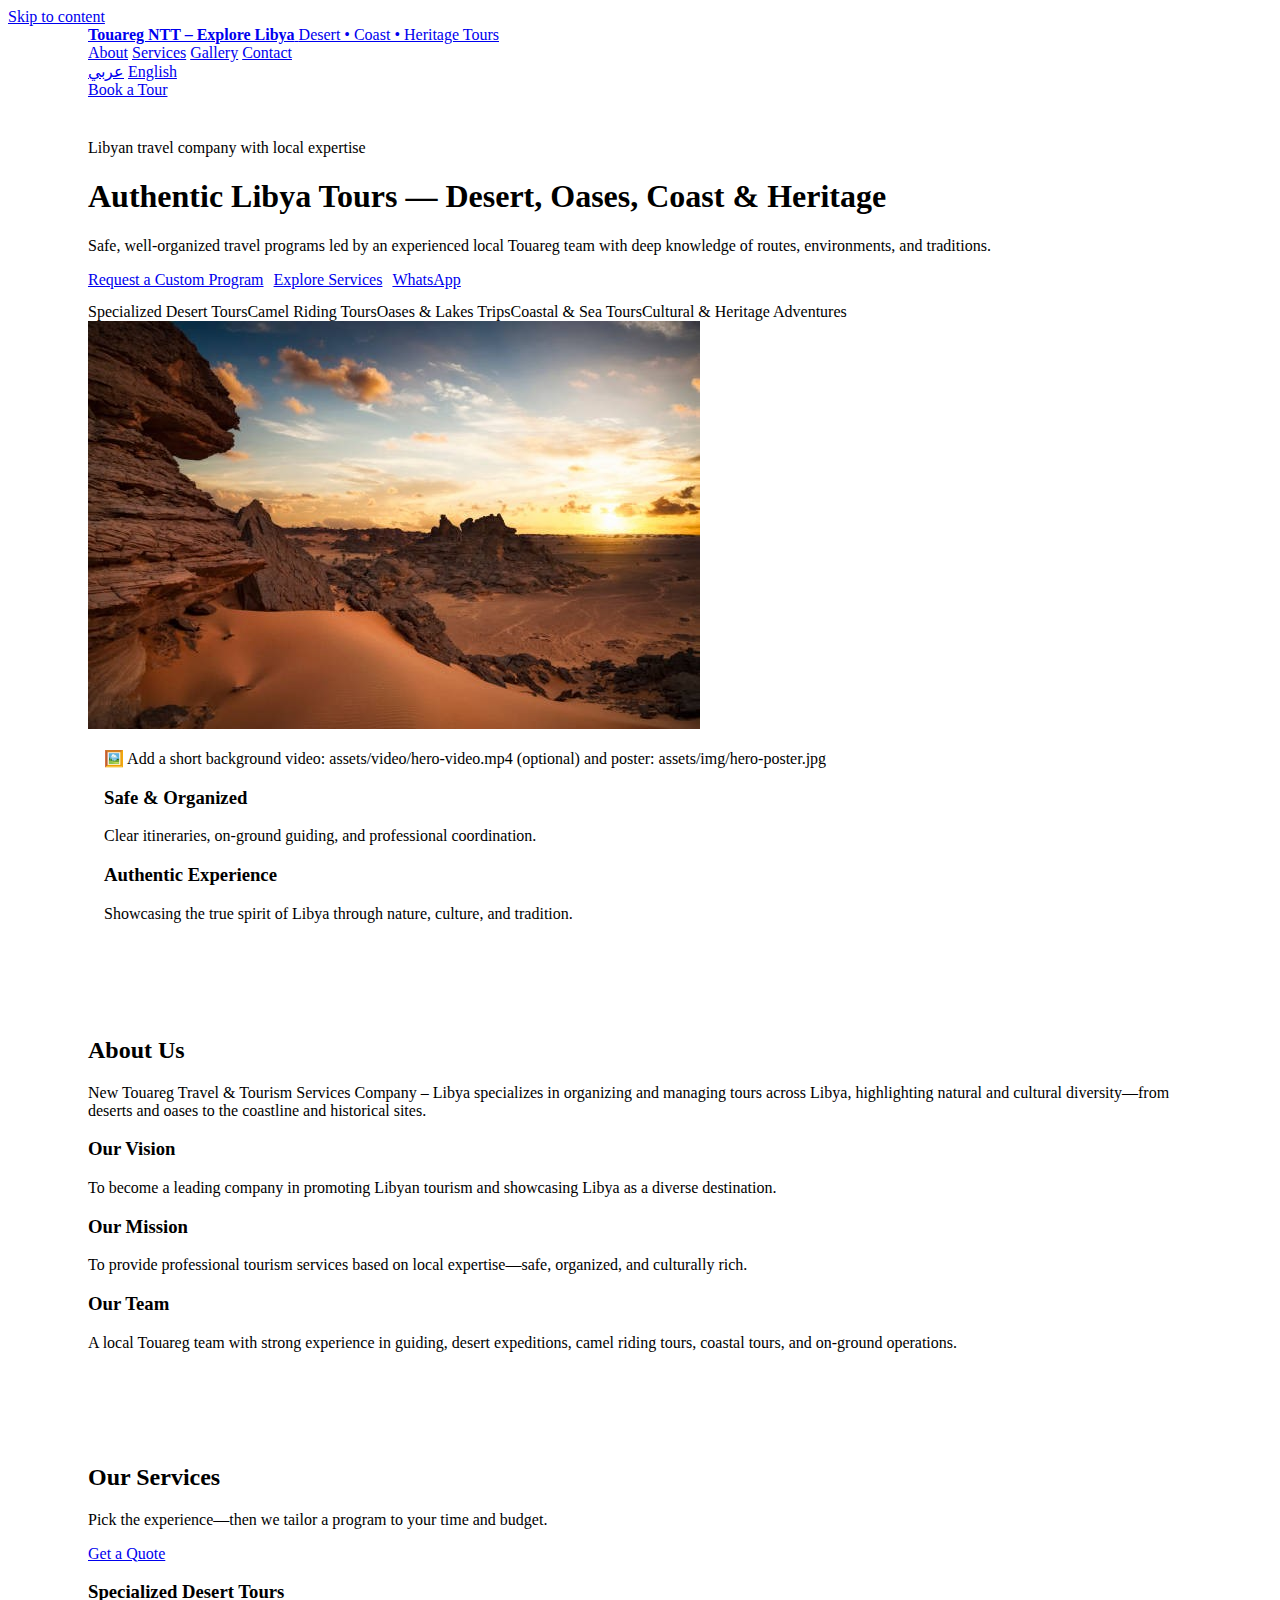
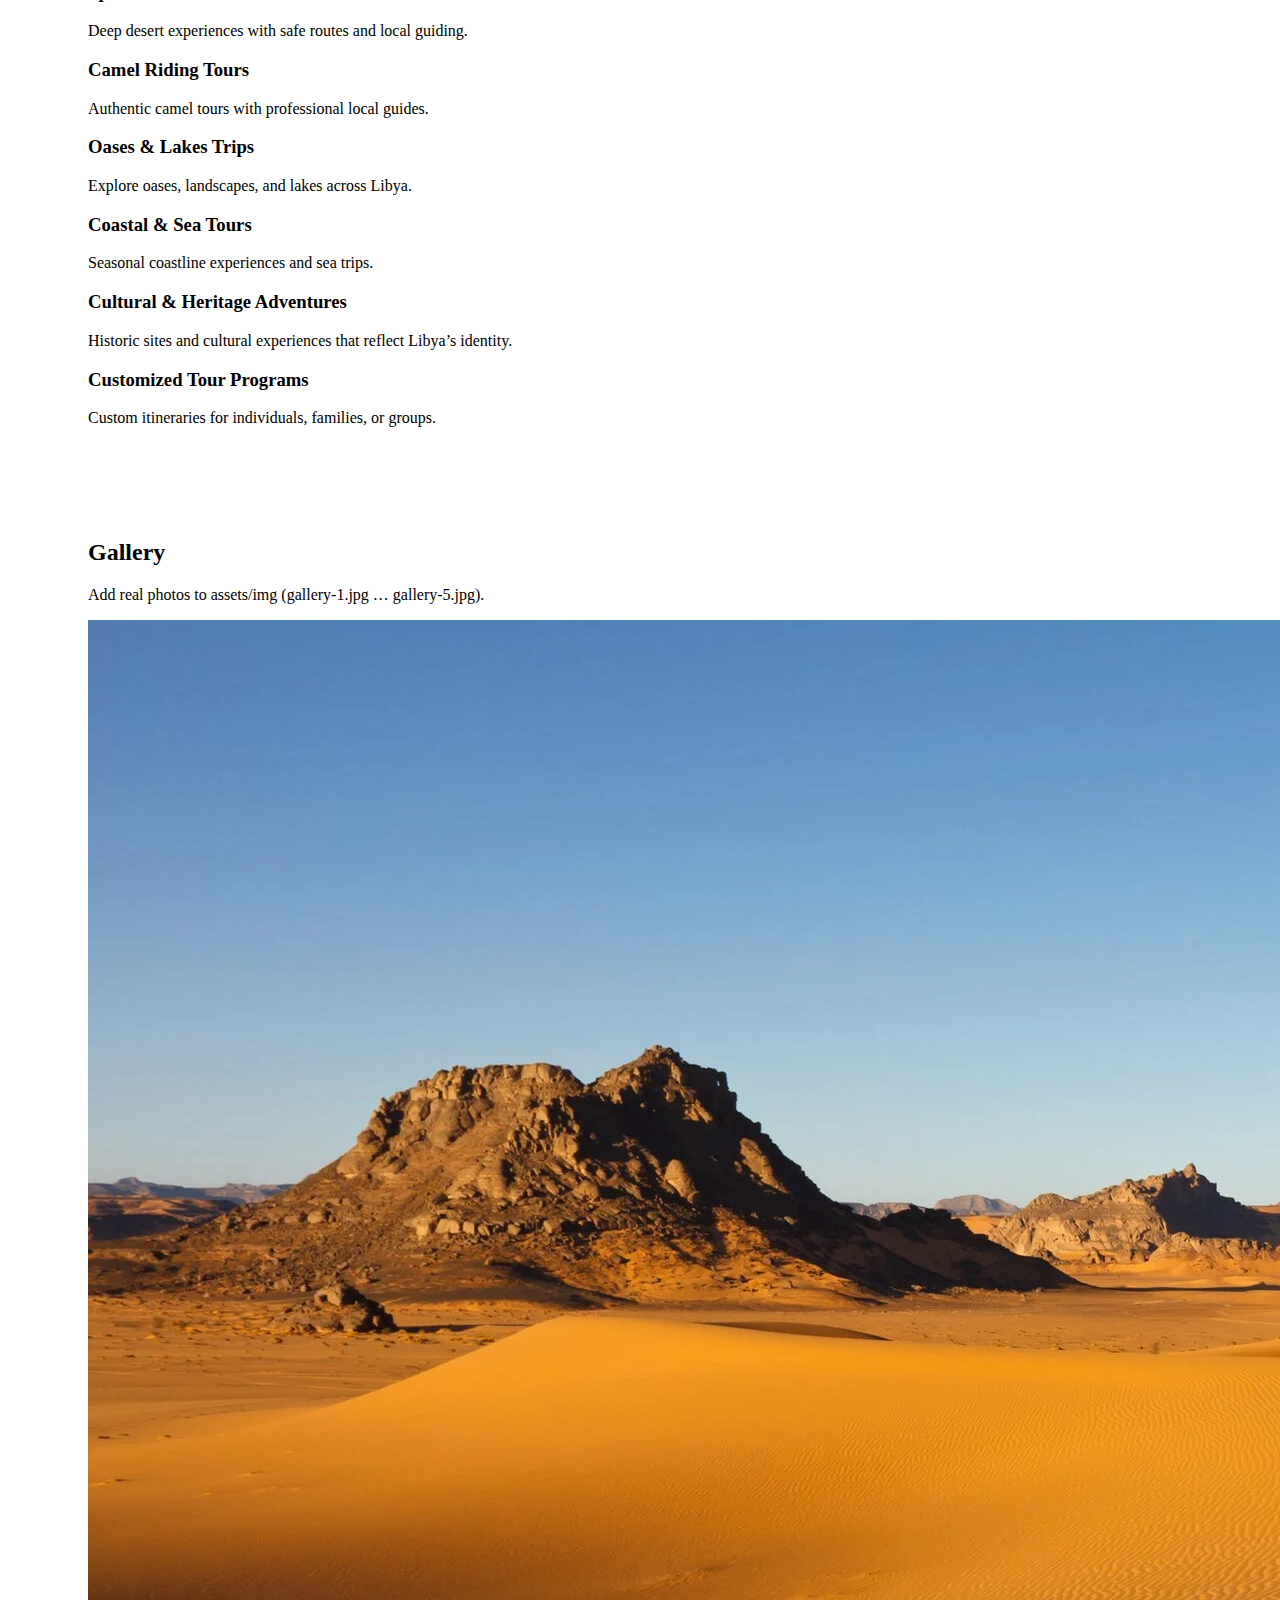
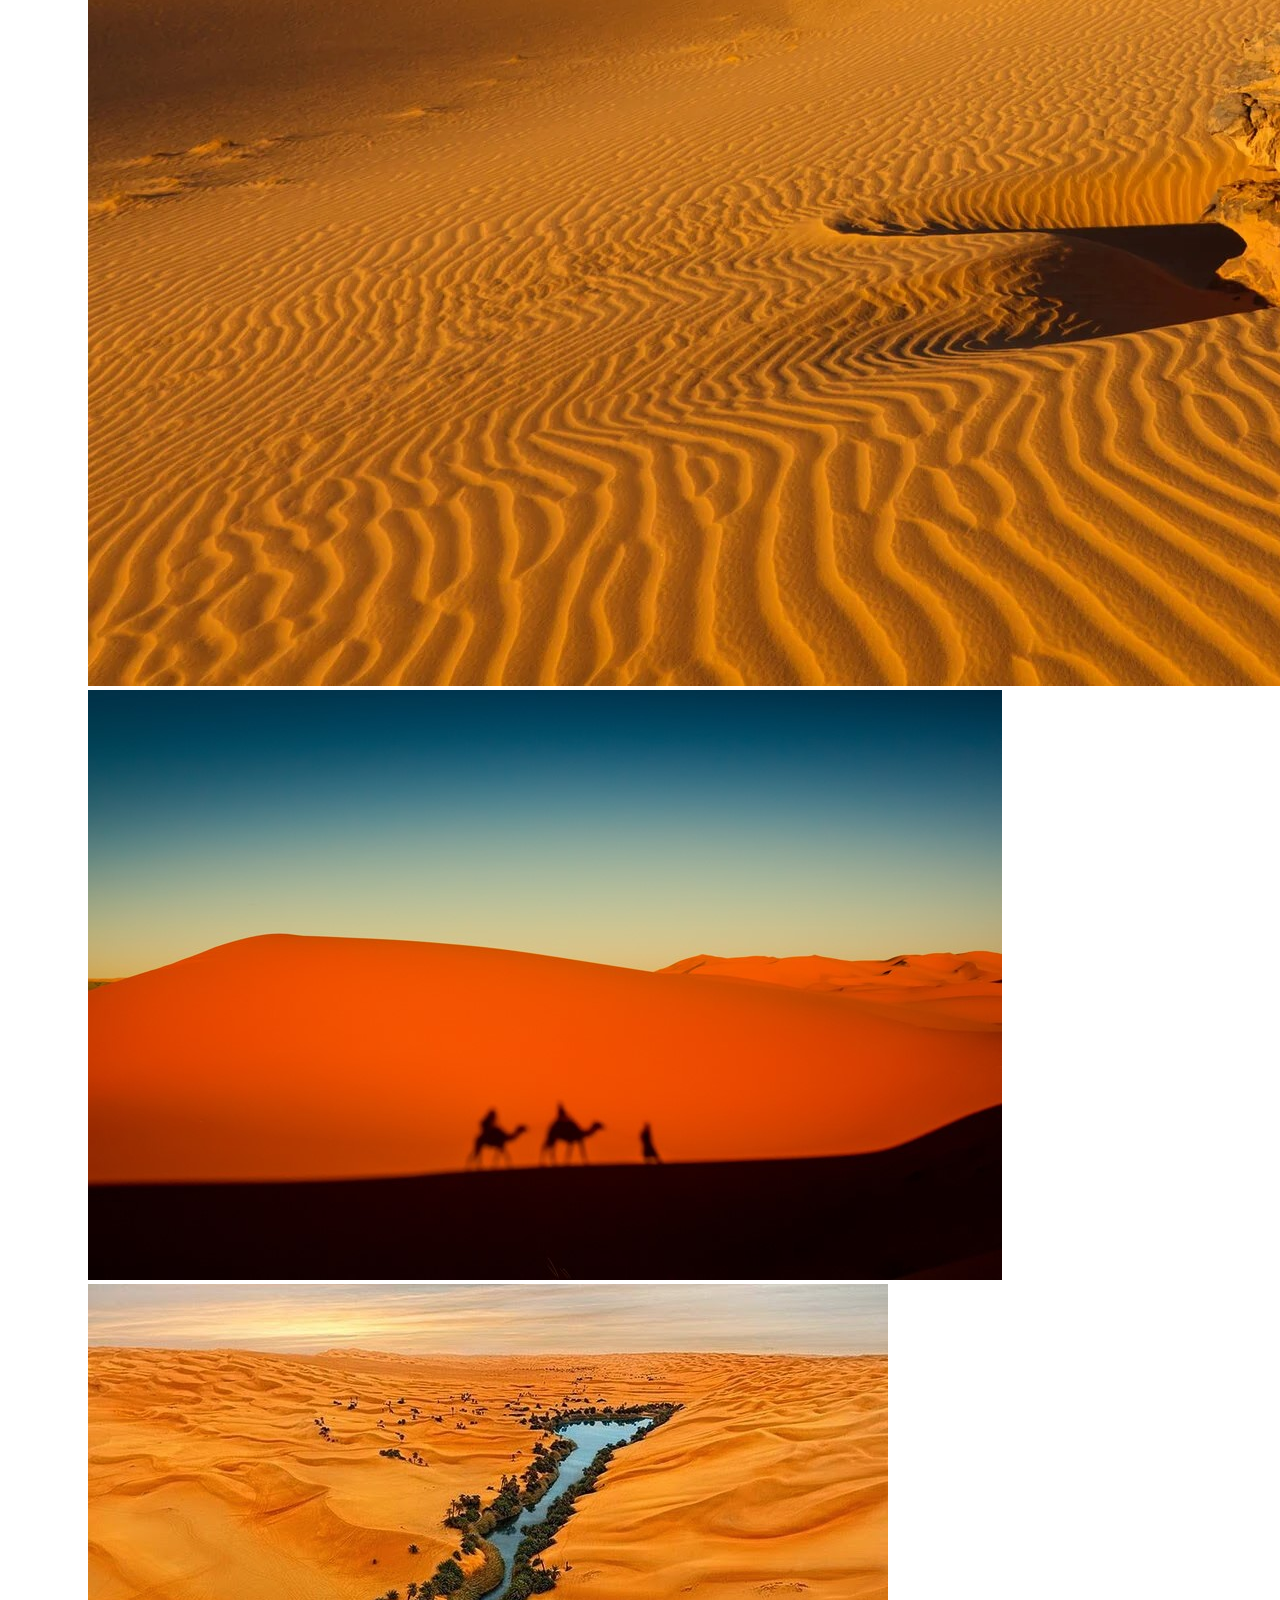
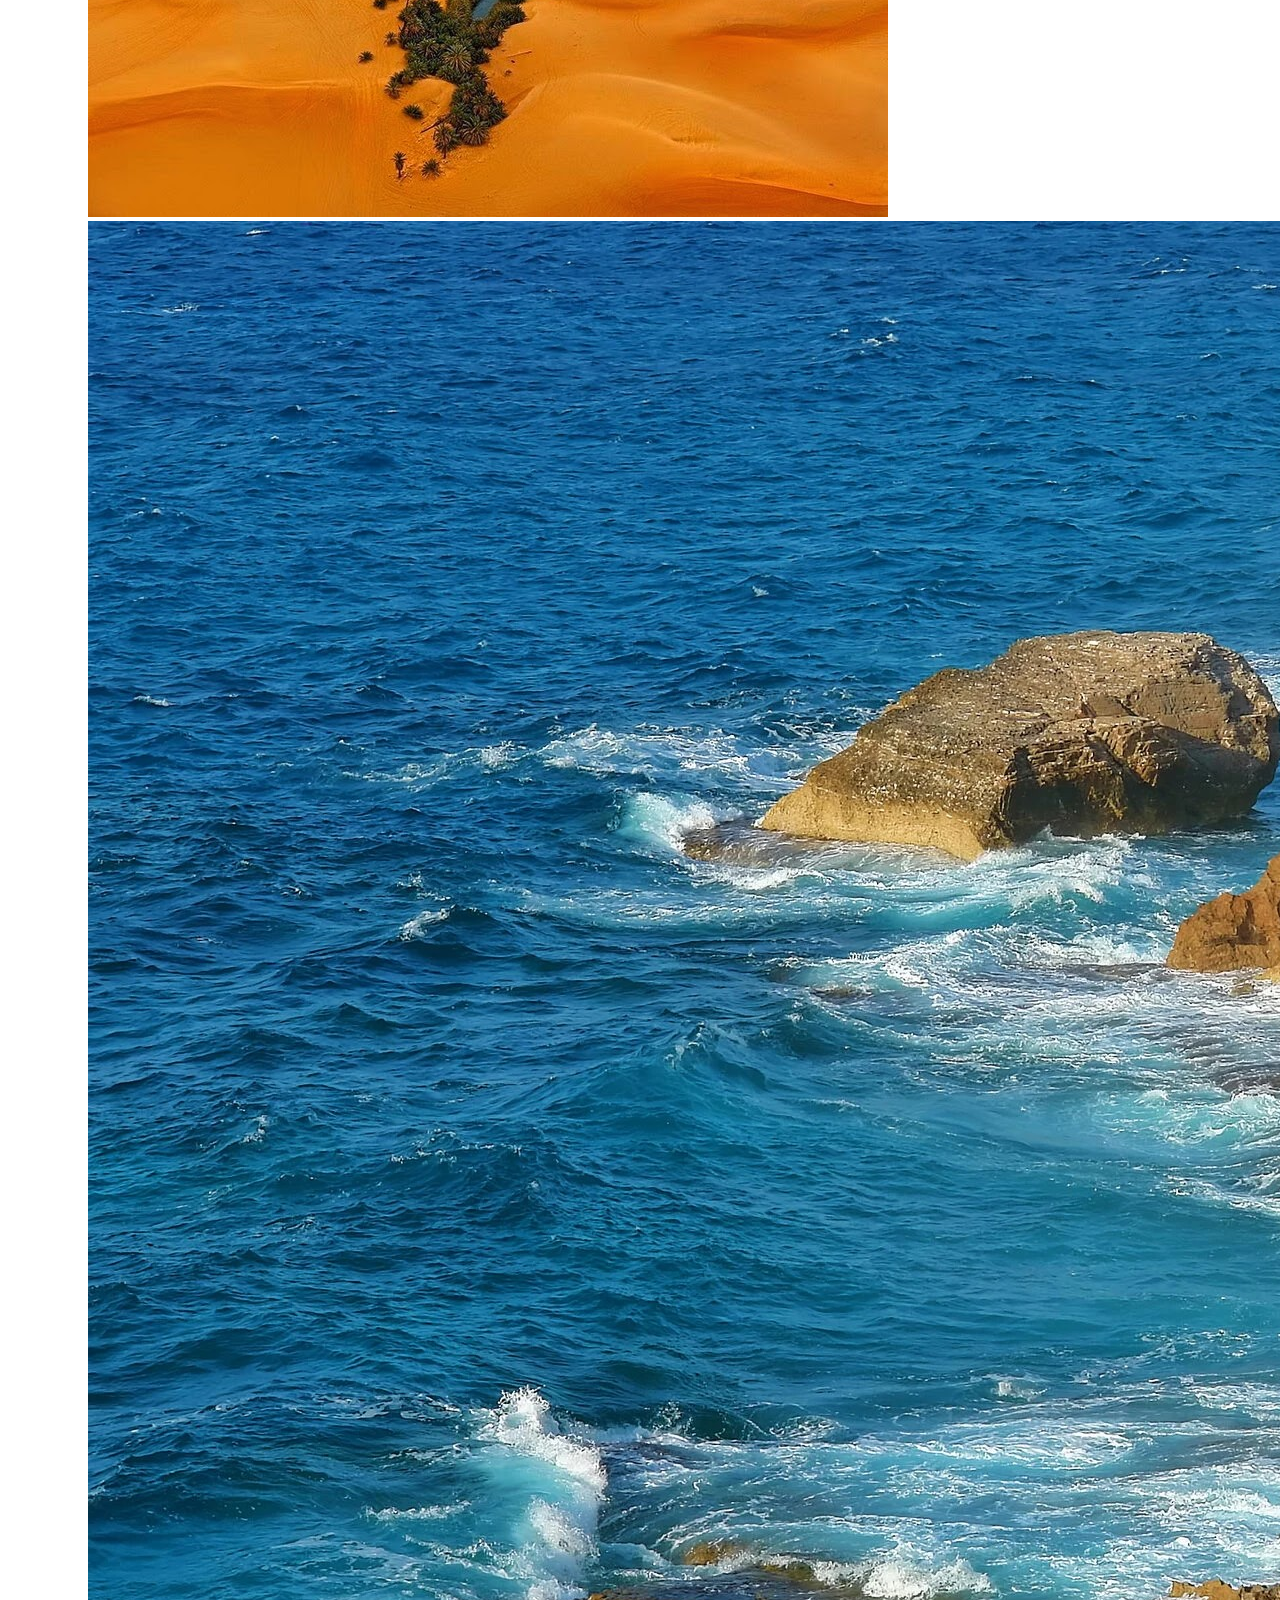
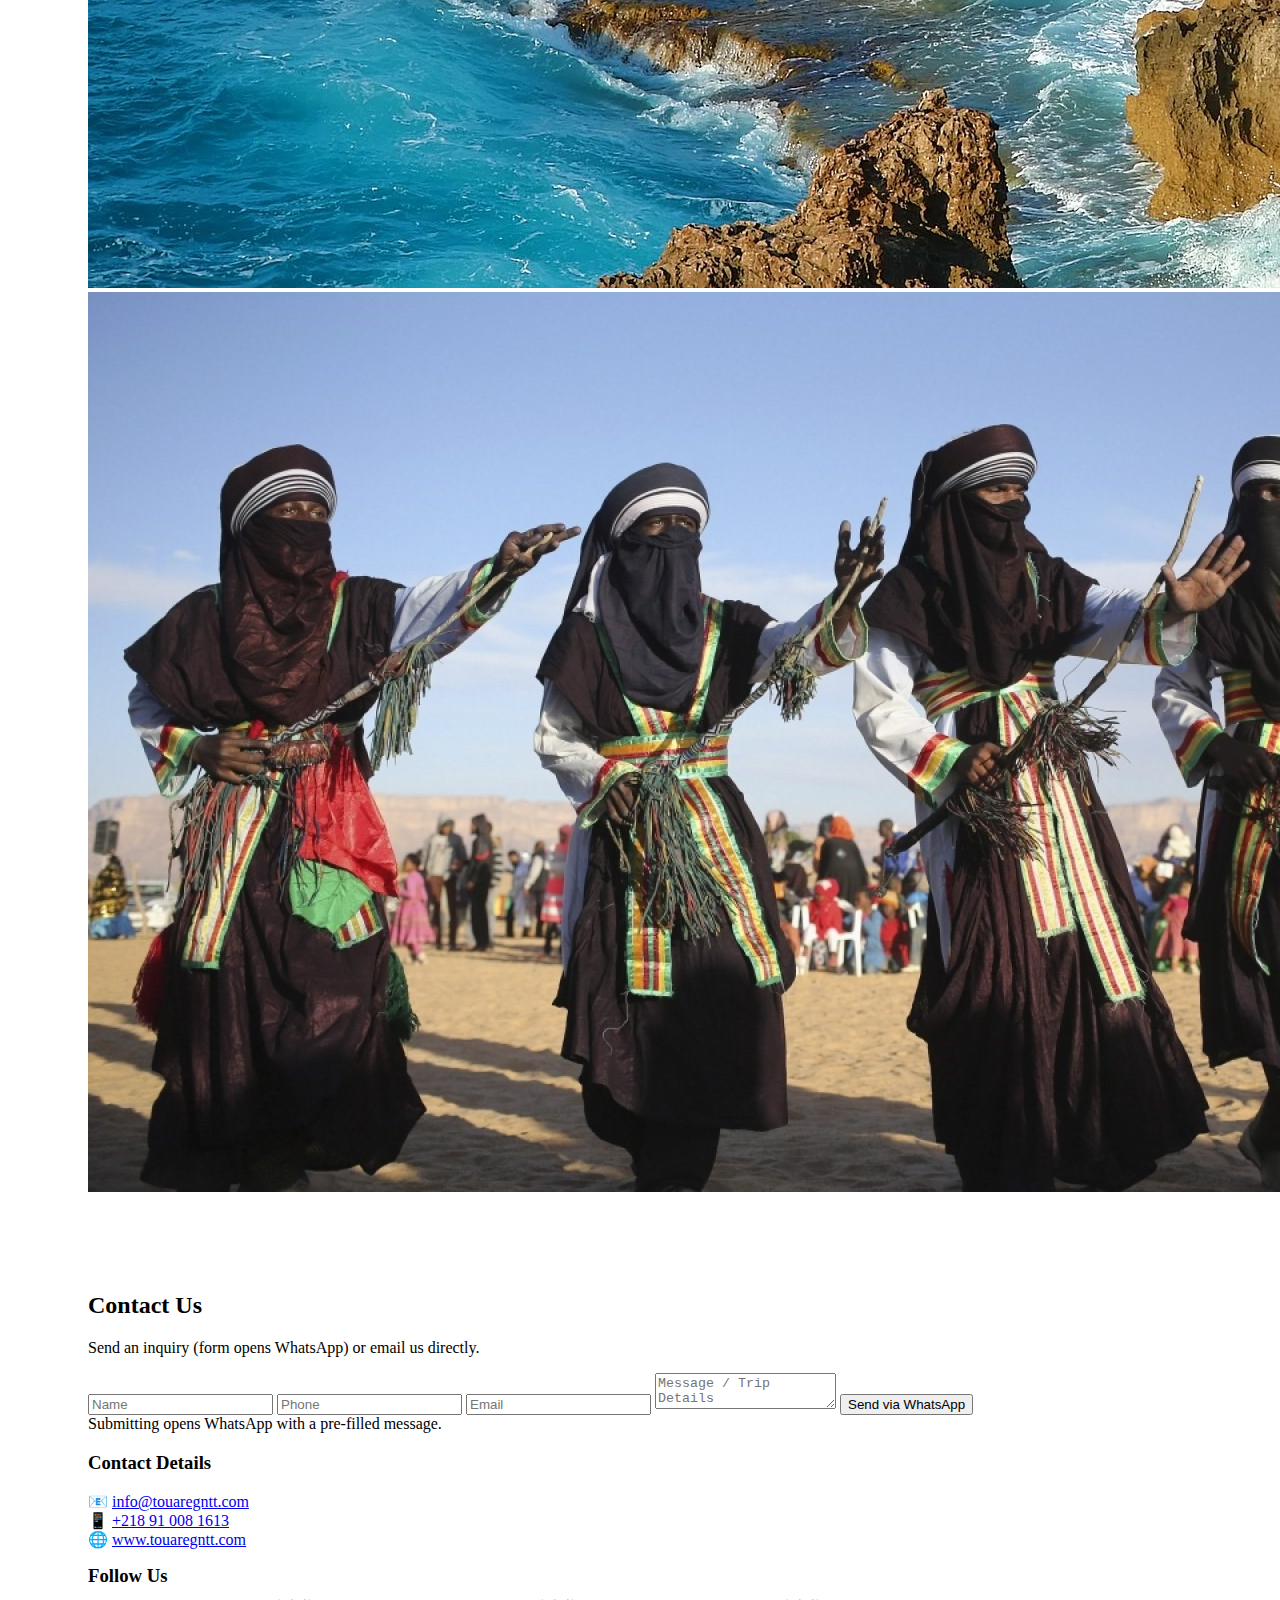
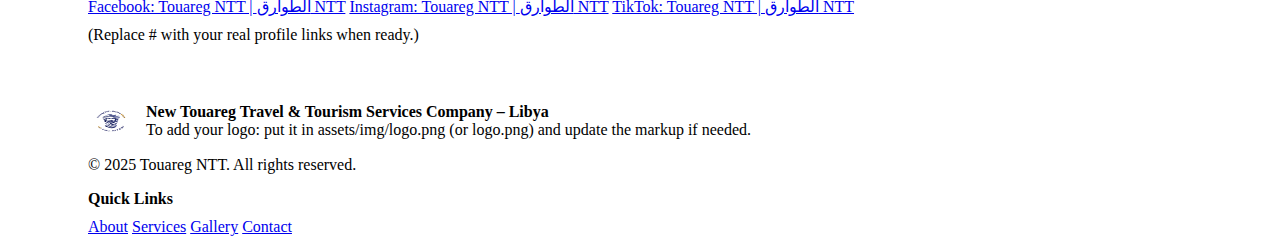
<file: en/index.html>
<!doctype html>
<html lang="en" dir="ltr">
<head>
<meta charset="utf-8">
<meta name="viewport" content="width=device-width, initial-scale=1">
<meta name="theme-color" content="#102A2B">
<title>Touareg NTT – Explore Libya | New Touareg Travel & Tourism Services Company</title>
<meta name="description" content="Desert, coast, and heritage tours across Libya led by an experienced local Touareg team.">
<link rel="canonical" href="https://www.touaregntt.com/en/">
<link rel="alternate" hreflang="ar" href="https://www.touaregntt.com/ar/">
<link rel="alternate" hreflang="en" href="https://www.touaregntt.com/en/">
<link rel="alternate" hreflang="x-default" href="https://www.touaregntt.com/">
<meta property="og:type" content="website">
<meta property="og:title" content="Touareg NTT – Explore Libya | New Touareg Travel & Tourism Services Company">
<meta property="og:description" content="Desert, coast, and heritage tours across Libya led by an experienced local Touareg team.">
<meta property="og:url" content="https://www.touaregntt.com/en/">
<meta property="og:image" content="https://www.touaregntt.com/assets/img/og-cover.jpg">

<link rel="icon" href="../assets/img/favicon.svg" type="image/svg+xml">
<link rel="stylesheet" href="../assets/css/style.css">
<script type="application/ld+json">{"@context": "https://schema.org", "@type": "TravelAgency", "name": "Touareg NTT | الطوارق NTT", "url": "https://www.touaregntt.com/", "email": "info@touaregntt.com", "telephone": "+218910081613", "areaServed": "Libya", "sameAs": ["https://www.facebook.com/", "https://www.instagram.com/", "https://www.tiktok.com/"]}</script>

</head>
<body>

<header class="header">
  <a class="skip-link" href="#content">Skip to content</a>
  <div class="container">
    <div class="nav">
      <a class="brand" href=".././" aria-label="Touareg NTT Home">
        <div class="brand-badge" aria-hidden="true"></div>
        <div class="brand-title">
          <strong>Touareg NTT – Explore Libya</strong>
          <span>Desert • Coast • Heritage Tours</span>
        </div>
      </a>

      <nav class="nav-links" aria-label="Primary">
        <a href="#about">About</a>
        <a href="#services">Services</a>
        <a href="#gallery">Gallery</a>
        <a href="#contact">Contact</a>
      </nav>

      <div class="actions">
        <div class="lang-toggle" role="tablist" aria-label="Language switch">
          <a class="" href="../../ar/">عربي</a>
          <a class="active" href="../../en/">English</a>
        </div>
        <a class="btn primary" href="#contact">Book a Tour</a>
      </div>
    </div>
  </div>
</header>

<main>

<section class="hero" id="content">
  <div class="container">
    <div class="hero-grid">
      <div>
        <div class="kicker"><span class="kicker-dot"></span> Libyan travel company with local expertise</div>
        <h1 class="h1">Authentic Libya Tours — Desert, Oases, Coast & Heritage</h1>
        <p class="lead">Safe, well-organized travel programs led by an experienced local Touareg team with deep knowledge of routes, environments, and traditions.</p>
        <div style="display:flex; gap:10px; flex-wrap:wrap;">
          <a class="btn primary" href="#contact">Request a Custom Program</a>
          <a class="btn" href="#services">Explore Services</a>
          <a class="btn ghost" href="https://wa.me/218910081613" target="_blank" rel="noopener">WhatsApp</a>
        </div>
        <div style="margin-top:14px;" class="pills" aria-label="Highlights">
          <span class="pill">Specialized Desert Tours</span><span class="pill">Camel Riding Tours</span><span class="pill">Oases & Lakes Trips</span><span class="pill">Coastal & Sea Tours</span><span class="pill">Cultural & Heritage Adventures</span>
        </div>
      </div>

      <div class="hero-card">
        <div class="media-wrap">
          <video autoplay muted loop playsinline poster="../assets/img/hero-poster.jpg">
            <source src="../assets/video/hero-video.mp4" type="video/mp4">
          </video>
          <div class="media-overlay" aria-hidden="true"></div>
        </div>
        <div class="hero-card-body">
          <div class="badge-note">🖼️ Add a short background video: assets/video/hero-video.mp4 (optional) and poster: assets/img/hero-poster.jpg</div>
          <div class="split">
            <div class="card">
              <h3>Safe & Organized</h3>
              <p>Clear itineraries, on-ground guiding, and professional coordination.</p>
            </div>
            <div class="card">
              <h3>Authentic Experience</h3>
              <p>Showcasing the true spirit of Libya through nature, culture, and tradition.</p>
            </div>
          </div>
        </div>
      </div>

    </div>
  </div>
</section>


<section class="section" id="about">
  <div class="container">
    <div class="section-title">
      <div>
        <h2>About Us</h2>
        <p>New Touareg Travel & Tourism Services Company – Libya specializes in organizing and managing tours across Libya, highlighting natural and cultural diversity—from deserts and oases to the coastline and historical sites.</p>
      </div>
    </div>

    <div class="split">
      <div class="card">
        <h3>Our Vision</h3>
        <p>To become a leading company in promoting Libyan tourism and showcasing Libya as a diverse destination.</p>
      </div>
      <div class="card">
        <h3>Our Mission</h3>
        <p>To provide professional tourism services based on local expertise—safe, organized, and culturally rich.</p>
      </div>
      <div class="card" style="grid-column: 1 / -1;">
        <h3>Our Team</h3>
        <p>A local Touareg team with strong experience in guiding, desert expeditions, camel riding tours, coastal tours, and on-ground operations.</p>
      </div>
    </div>
  </div>
</section>

<section class="section" id="services">
  <div class="container">
    <div class="section-title">
      <div>
        <h2>Our Services</h2>
        <p>Pick the experience—then we tailor a program to your time and budget.</p>
      </div>
      <a class="btn" href="#contact">Get a Quote</a>
    </div>

    <div class="grid-3">
      
      <div class="card">
        <h3>Specialized Desert Tours</h3>
        <p>Deep desert experiences with safe routes and local guiding.</p>
      </div>
    
      <div class="card">
        <h3>Camel Riding Tours</h3>
        <p>Authentic camel tours with professional local guides.</p>
      </div>
    
      <div class="card">
        <h3>Oases & Lakes Trips</h3>
        <p>Explore oases, landscapes, and lakes across Libya.</p>
      </div>
    
      <div class="card">
        <h3>Coastal & Sea Tours</h3>
        <p>Seasonal coastline experiences and sea trips.</p>
      </div>
    
      <div class="card">
        <h3>Cultural & Heritage Adventures</h3>
        <p>Historic sites and cultural experiences that reflect Libya’s identity.</p>
      </div>
    
      <div class="card">
        <h3>Customized Tour Programs</h3>
        <p>Custom itineraries for individuals, families, or groups.</p>
      </div>
    
    </div>
  </div>
</section>

<section class="section" id="gallery">
  <div class="container">
    <div class="section-title">
      <div>
        <h2>Gallery</h2>
        <p>Add real photos to assets/img (gallery-1.jpg … gallery-5.jpg).</p>
      </div>
    </div>

    <div class="gallery" aria-label="Photo gallery">
      <div class="g g1"><img src="../assets/img/gallery-1.jpg" alt="Gallery image 1" onerror="this.style.display='none'; this.parentElement.style.background='linear-gradient(135deg, rgba(178,92,59,.22), rgba(31,138,138,.18))';"></div>
      <div class="g g2"><img src="../assets/img/gallery-2.jpg" alt="Gallery image 2" onerror="this.style.display='none'; this.parentElement.style.background='linear-gradient(135deg, rgba(194,166,122,.22), rgba(178,92,59,.18))';"></div>
      <div class="g g3"><img src="../assets/img/gallery-3.jpg" alt="Gallery image 3" onerror="this.style.display='none'; this.parentElement.style.background='linear-gradient(135deg, rgba(31,138,138,.20), rgba(16,42,43,.12))';"></div>
      <div class="g g4"><img src="../assets/img/gallery-4.jpg" alt="Gallery image 4" onerror="this.style.display='none'; this.parentElement.style.background='linear-gradient(135deg, rgba(178,92,59,.16), rgba(16,42,43,.10))';"></div>
      <div class="g g5"><img src="../assets/img/gallery-5.jpg" alt="Gallery image 5" onerror="this.style.display='none'; this.parentElement.style.background='linear-gradient(135deg, rgba(194,166,122,.20), rgba(31,138,138,.14))';"></div>
    </div>
  </div>
</section>

<section class="section" id="contact">
  <div class="container">
    <div class="section-title">
      <div>
        <h2>Contact Us</h2>
        <p>Send an inquiry (form opens WhatsApp) or email us directly.</p>
      </div>
    </div>

    <div class="split">
      <div class="card">
        <form data-contact-form="true" class="form" aria-label="Contact form">
          <input name="name" placeholder="Name" autocomplete="name">
          <input name="phone" placeholder="Phone" autocomplete="tel">
          <input name="email" placeholder="Email" autocomplete="email">
          <textarea name="message" placeholder="Message / Trip Details"></textarea>
          <button class="btn primary" type="submit">Send via WhatsApp</button>
          <div class="helper">Submitting opens WhatsApp with a pre-filled message.</div>
        </form>
      </div>

      <div class="card">
        <h3>Contact Details</h3>
        <p class="small" style="margin-top:8px;">
          📧 <a href="mailto:info@touaregntt.com">info@touaregntt.com</a><br>
          📱 <a href="https://wa.me/218910081613" target="_blank" rel="noopener">+218 91 008 1613</a><br>
          🌐 <a href="https://www.touaregntt.com" target="_blank" rel="noopener">www.touaregntt.com</a>
        </p>

        <div style="margin-top:14px;">
          <h3 style="margin:0 0 10px;">Follow Us</h3>
          <div class="social">
            <a href="#" aria-label="Facebook">Facebook: Touareg NTT | الطوارق NTT</a>
            <a href="#" aria-label="Instagram">Instagram: Touareg NTT | الطوارق NTT</a>
            <a href="#" aria-label="TikTok">TikTok: Touareg NTT | الطوارق NTT</a>
          </div>
          <p class="small" style="margin-top:10px;">(Replace # with your real profile links when ready.)</p>
        </div>
      </div>
    </div>
  </div>
</section>

</main>

<footer class="footer">
  <div class="container">
    <div class="footer-grid">
      <div>
        <div style="display:flex; align-items:center; gap:12px;">
          <img src="../assets/img/logo.png" alt="Touareg NTT Logo" style="width:46px; height:46px;" onerror="this.style.display='none';">
          <div>
            <strong>New Touareg Travel & Tourism Services Company – Libya</strong><br>
            <span class="small">To add your logo: put it in assets/img/logo.png (or logo.png) and update the markup if needed.</span>
          </div>
        </div>
        <p class="small" style="margin-top:12px;">© 2025 Touareg NTT. All rights reserved.</p>
      </div>
      <div class="small">
        <strong>Quick Links</strong>
        <div class="social" style="margin-top:10px;">
          <a href="#about">About</a>
          <a href="#services">Services</a>
          <a href="#gallery">Gallery</a>
          <a href="#contact">Contact</a>
        </div>
      </div>
    </div>
  </div>
</footer>

<script src="../assets/js/main.js" defer></script>
</body>
</html>
</file>
<file: assets/css/style.css>
/* ===== Fix: full width + center + no overflow ===== */
html, body { width: 100%; max-width: 100%; overflow-x: hidden; }
body { min-height: 100vh; }

/* container becomes truly centered */
.container {
  width: min(1120px, 100%);
  margin-inline: auto;
}

/* ===== RTL support (Arabic page) ===== */
html[dir="rtl"] body { direction: rtl; text-align: right; }
html[dir="rtl"] .nav { flex-direction: row-reverse; }
html[dir="rtl"] .brand { flex-direction: row-reverse; }
html[dir="rtl"] .nav-links { direction: rtl; }
html[dir="rtl"] .section-title { flex-direction: row-reverse; }
html[dir="rtl"] .section-title p { text-align: right; }
html[dir="rtl"] .lead { text-align: right; }

/* ===== Apply Lemon Brush only where it looks good ===== */
html[dir="rtl"] .h1,
html[dir="rtl"] .brand-title strong {
  font-family: "LemonBrushArabic", "Noto Sans Arabic", system-ui, sans-serif;
  font-weight: normal;
  letter-spacing: 0;
}

/* ===== Hero layout tuning ===== */
.hero { padding: 40px 0 22px; }
.hero-grid { align-items: center; }
@media (max-width: 920px) {
  .hero { padding: 26px 0 14px; }
}

/* ===== Fix overlay positioning ===== */
.hero-card { position: relative; } /* IMPORTANT */
.media-wrap { position: relative; } /* keep */
.media-overlay { position: absolute; inset: 0; }

/* ===== Hero card spacing ===== */
.hero-card-body { padding: 16px 16px 18px; }
.pills { justify-content: flex-start; }
html[dir="rtl"] .pills { justify-content: flex-end; }

/* ===== Make sections look less “empty” ===== */
.section { padding: 38px 0; }
.section-title { margin-bottom: 14px; }
.grid-3 { gap: 16px; }

/* ===== Gallery: smoother on mobile ===== */
.gallery { gap: 12px; }
.gallery .g { border-radius: 18px; }
@media (max-width: 920px) {
  .gallery { grid-template-columns: 1fr; }
  .gallery .g { aspect-ratio: 16/10; }
  .g1,.g2,.g3,.g4,.g5 { grid-column: auto; }
}

/* ===== Forms: nicer + consistent ===== */
input, textarea {
  outline: none;
}
input:focus, textarea:focus {
  border-color: rgba(31,138,138,.55);
  box-shadow: 0 0 0 4px rgba(31,138,138,.10);
}
</file>
